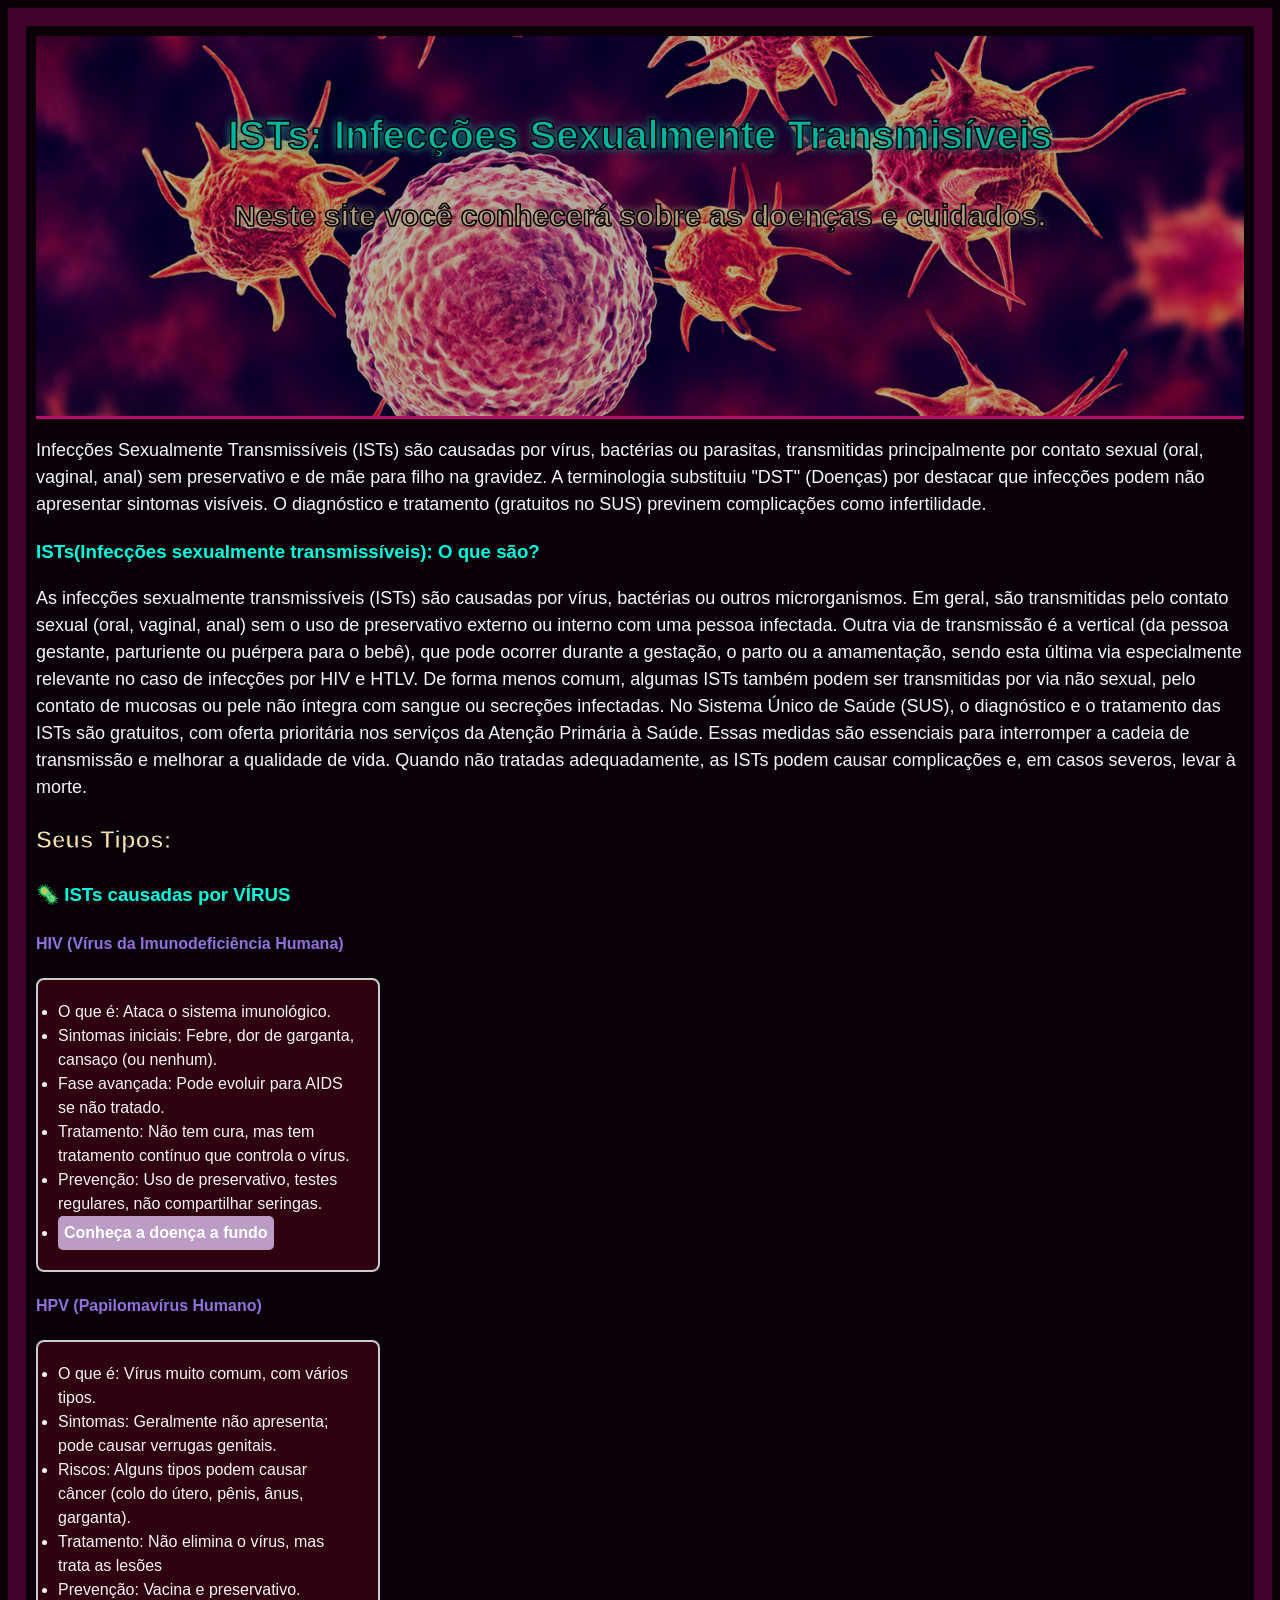
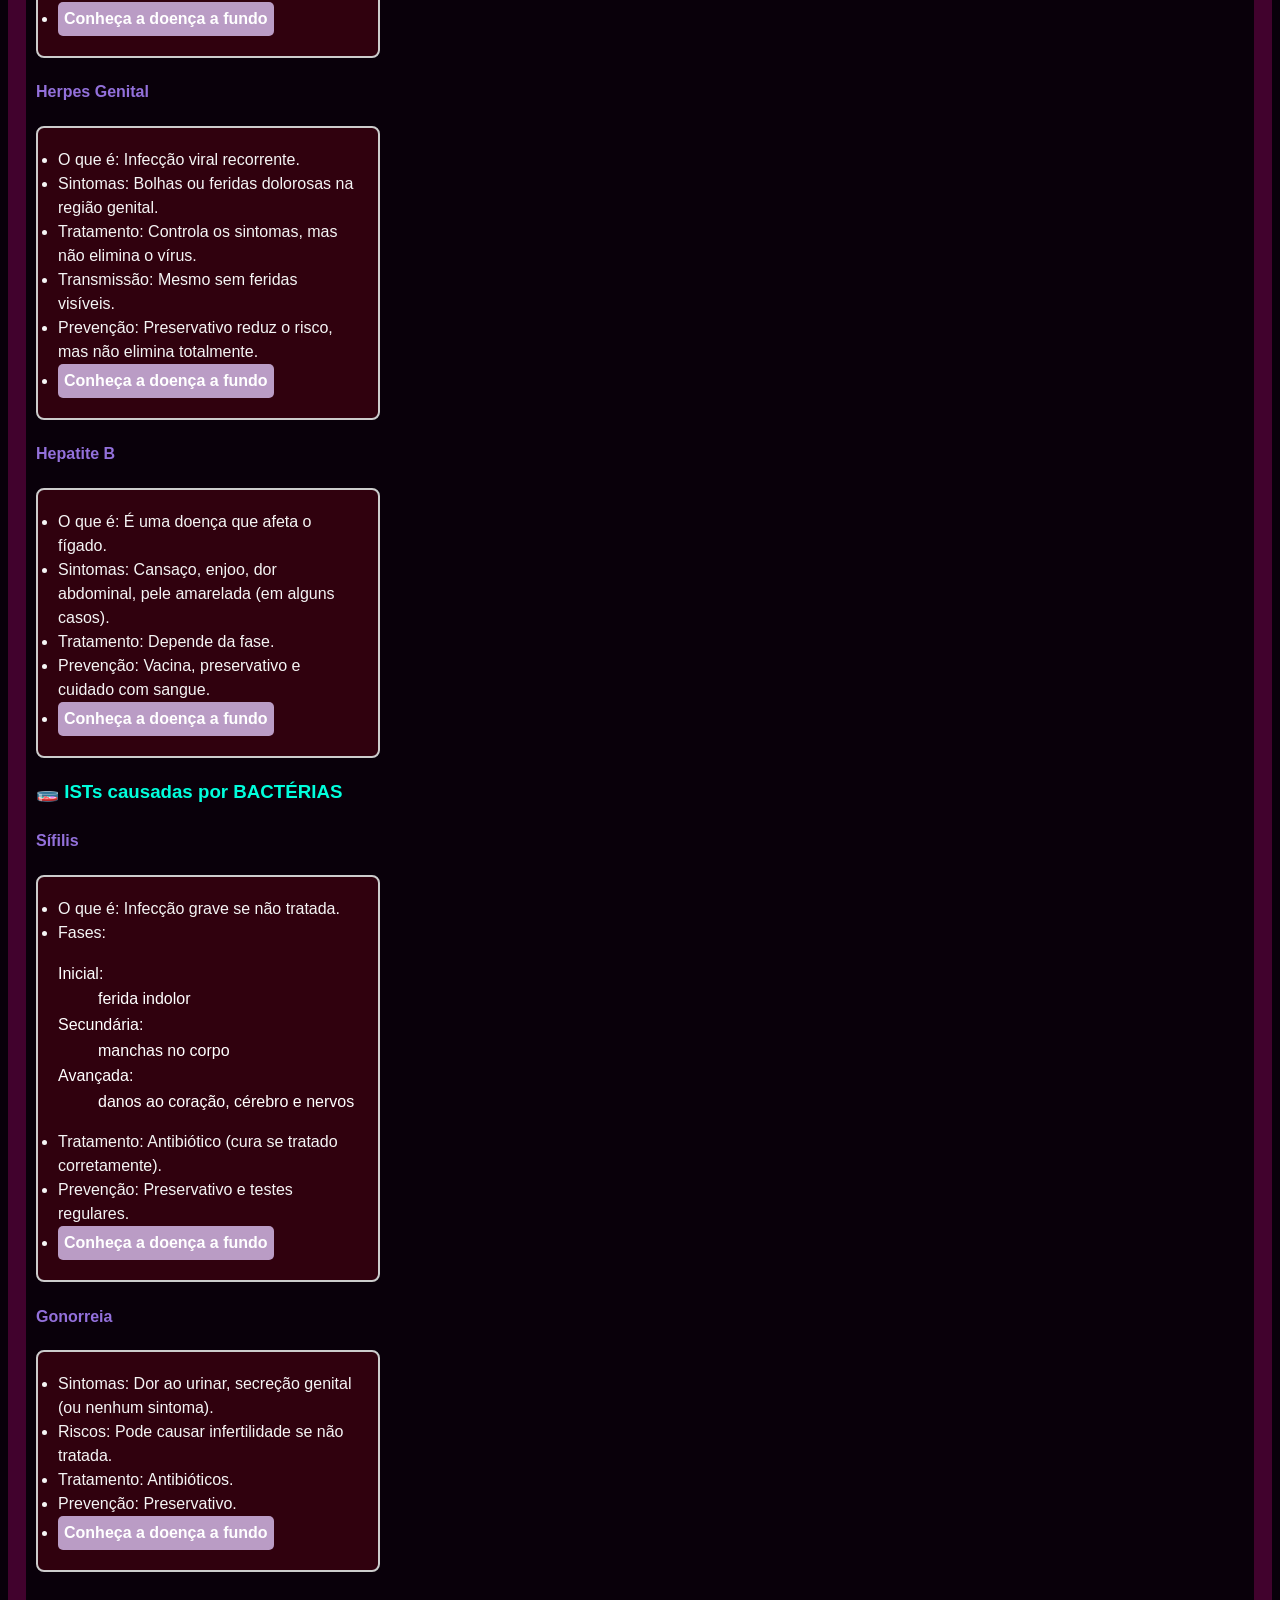
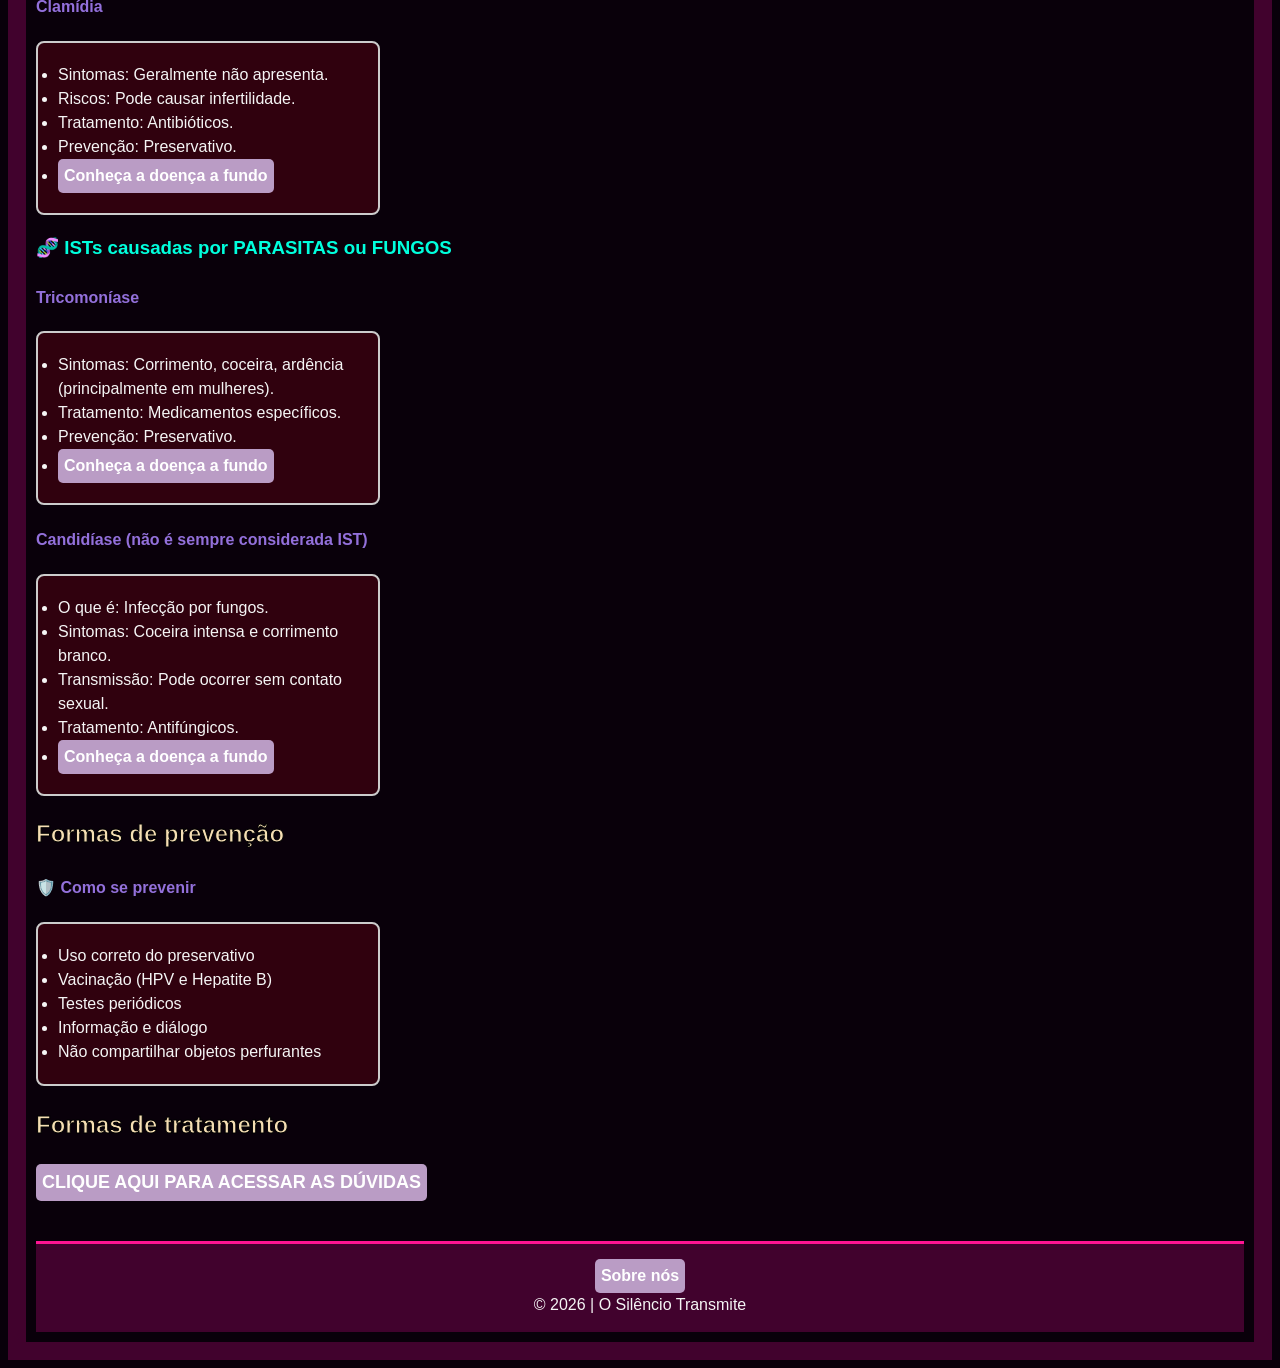
<file: index.html>
<html>
    <head>
        <meta charset="UTF-8">
        <meta name="description" content="O silencio transmite">
        <title>ISTs: O SILÊNCIO TRANSMITE</title>
        <link rel="stylesheet" href="estiloISTs.css">
    </head>
        <body>
            <header> 
                <h1>ISTs: Infecções Sexualmente Transmisíveis</h1>
                <h2>Neste site você conhecerá sobre as doenças e cuidados. </h2>
            </header>
            
            <main>
                  <!--   INTRODUÇÃO -->
                <section>
                
                    <p>Infecções Sexualmente Transmissíveis (ISTs) são causadas por vírus, bactérias ou parasitas, transmitidas principalmente por contato sexual (oral, vaginal, anal) sem preservativo e de mãe para filho na gravidez. A terminologia substituiu "DST" (Doenças) por destacar que infecções podem não apresentar sintomas visíveis. O diagnóstico e tratamento (gratuitos no SUS) previnem complicações como infertilidade. </p>
                
                </section>
                <!--  DESENVOLVIMENTO(OQ E )  -->
                <section>
                    <h3> ISTs(Infecções sexualmente transmissíveis): O que são? </h3>   

                    <P>As infecções sexualmente transmissíveis (ISTs) são causadas por vírus, bactérias ou outros microrganismos. Em geral, são transmitidas pelo contato sexual (oral, vaginal, anal) sem o uso de preservativo externo ou interno com uma pessoa infectada.
                         Outra via de transmissão é a vertical (da pessoa gestante, parturiente ou puérpera para o bebê), que pode ocorrer durante a gestação, o parto ou a amamentação, sendo esta última via especialmente relevante no caso de infecções por HIV e HTLV. 
                         De forma menos comum, algumas ISTs também podem ser transmitidas por via não sexual, pelo contato de mucosas ou pele não íntegra com sangue ou secreções infectadas.
                         No Sistema Único de Saúde (SUS), o diagnóstico e o tratamento das ISTs são gratuitos, com oferta prioritária nos serviços da Atenção Primária à Saúde. Essas medidas são essenciais para interromper a cadeia de transmissão e melhorar a qualidade de vida. Quando não tratadas adequadamente, as ISTs podem causar complicações e, em casos severos, levar à morte.</P>
                </section>   

                <section>
                    <h2>Seus Tipos:</h2>
                        <h3>🦠 ISTs causadas por VÍRUS</h3>
                            <h4>HIV (Vírus da Imunodeficiência Humana)</h4>
                                <ul>
                                    <li>O que é: Ataca o sistema imunológico.</li>

                                    <li>Sintomas iniciais: Febre, dor de garganta, cansaço (ou nenhum).</li>

                                    <li>Fase avançada: Pode evoluir para AIDS se não tratado.</li>

                                    <li>Tratamento: Não tem cura, mas tem tratamento contínuo que controla o vírus.</li>

                                    <li>Prevenção: Uso de preservativo, testes regulares, não compartilhar seringas.</li>
                                    <li><a href="mais_HIV.html">Conheça a doença a fundo</a></li>
                                </ul>
                            
                            <h4>HPV (Papilomavírus Humano)</h4>
                                <ul>
                                    <li>O que é: Vírus muito comum, com vários tipos.</li>

                                    <li>Sintomas: Geralmente não apresenta; pode causar verrugas genitais.</li>

                                    <li>Riscos: Alguns tipos podem causar câncer (colo do útero, pênis, ânus, garganta).</li>

                                    <li>Tratamento: Não elimina o vírus, mas trata as lesões</li>

                                    <li>Prevenção: Vacina e preservativo.</li>
                                    <li><a href="mais_HPV.html">Conheça a doença a fundo</a></li>
                                </ul>
                            <h4>Herpes Genital</h4>
                                <ul>
                                    <li>O que é: Infecção viral recorrente.</li>

                                    <li>Sintomas: Bolhas ou feridas dolorosas na região genital.</li>

                                    <li>Tratamento: Controla os sintomas, mas não elimina o vírus.</li>

                                    <li>Transmissão: Mesmo sem feridas visíveis.</li>

                                    <li>Prevenção: Preservativo reduz o risco, mas não elimina totalmente.</li>
                                    <li><a href="mais_herpesgenital.html">Conheça a doença a fundo</a></li>
                                </ul>
                                                
                            <h4>Hepatite B</h4>
                                <ul>
                                    <li>O que é: É uma doença que afeta o fígado.</li>

                                    <li>Sintomas: Cansaço, enjoo, dor abdominal, pele amarelada (em alguns casos).</li>

                                    <li>Tratamento: Depende da fase.</li>

                                    <li>Prevenção: Vacina, preservativo e cuidado com sangue.</li>
                                    <li><a href="mais_hepatitib.html">Conheça a doença a fundo</a></li>
                                </ul>

                </section>

                <section>
                        <h3>🧫 ISTs causadas por BACTÉRIAS</h3>
                            <h4>Sífilis</h4>

                                <ul>
                                    <li>O que é: Infecção grave se não tratada.</li>

                                    <li>Fases:</li>

                                    <dl>
                                        <dt>Inicial:</dt> 
                                        <dd>ferida indolor</dd>

                                        <dt>Secundária:</dt> 
                                        <dd>manchas no corpo</dd>

                                        <dt>Avançada:</dt>
                                        <dd>danos ao coração, cérebro e nervos</dd></li>
                                    </dl>

                                    
                                    <li>Tratamento: Antibiótico (cura se tratado corretamente).</li>
 
                                    <li>Prevenção: Preservativo e testes regulares.</li>
                                    <li><a href="mais_sifilis.html">Conheça a doença a fundo</a></li>
                            
                                </ul>
                            <H4>Gonorreia</H4>

                                <ul>
                                    <li>Sintomas: Dor ao urinar, secreção genital (ou nenhum sintoma).</li> 

                                    <li>Riscos: Pode causar infertilidade se não tratada.</li>

                                    <li>Tratamento: Antibióticos.</li>
 
                                    <li>Prevenção: Preservativo.</li>
                                    <li><a href="mais_gonorreia.html">Conheça a doença a fundo</a></li>
                                </ul>
                            <h4>Clamídia</h4>
                                <ul>
                                   <li>Sintomas: Geralmente não apresenta.</li>

                                    <li>Riscos: Pode causar infertilidade.</li>

                                    <li>Tratamento: Antibióticos.</li>

                                    <li>Prevenção: Preservativo.</li>
                                    <li><a href="mais_clamidia.html">Conheça a doença a fundo</a></li>
                                </ul>                                                     
                    
                            
                </section>

                <section>
                    <h3>🧬 ISTs causadas por PARASITAS ou FUNGOS</h3>
                        <h4>Tricomoníase</h4>
                            <ul>
                                <li>Sintomas: Corrimento, coceira, ardência (principalmente em mulheres).</li>

                                <li>Tratamento: Medicamentos específicos.</li>

                                <li>Prevenção: Preservativo.</li>
                                <li><a href="mais_tricomoniase.html">Conheça a doença a fundo</a></li>
                            </ul>

                        <h4>Candidíase (não é sempre considerada IST)</h4>
                            <ul>
                                <li>O que é: Infecção por fungos.</li>

                                <li>Sintomas: Coceira intensa e corrimento branco.</li>

                                <li>Transmissão: Pode ocorrer sem contato sexual.</li>

                                <li>Tratamento: Antifúngicos.</li>
                                <li><a href="mais_candidiase.html">Conheça a doença a fundo</a></li>
                            </ul>
                </section>

                <section>
                    <h2>Formas de prevenção</h2>
                        <h4>🛡️ Como se prevenir</h4>
                        <ul>
                            <li>Uso correto do preservativo</li>

                            <li>Vacinação (HPV e Hepatite B)</li>

                            <li>Testes periódicos</li>

                            <li>Informação e diálogo</li>

                            <li>Não compartilhar objetos perfurantes</li>
                        </ul>
                    <h2>Formas de tratamento</h2> 

                </section>
                    <p><a href="duvidas.html">CLIQUE AQUI PARA ACESSAR AS DÚVIDAS</a></p>
            </main>
            <footer>
                <p><a href="sobre_nos.html">Sobre nós</a></p>
                <p>&copy; 2026 | O Silêncio Transmite</p>
                
            </footer>    
        </body>                                                                         
</html>
</file>
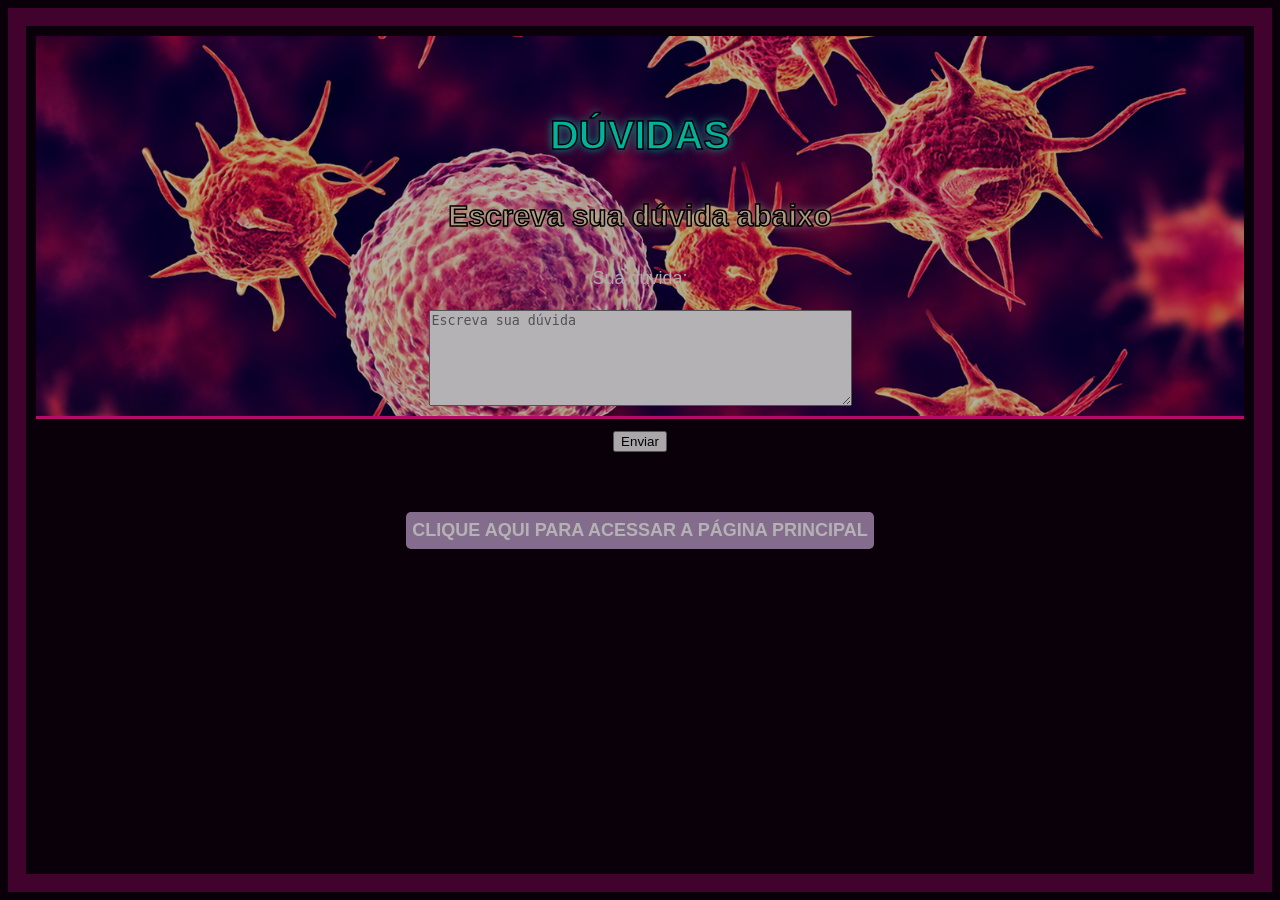
<file: duvidas.html>
<html>
<head>
    <link rel="stylesheet" href="estiloISTs.css">
    </head>

    <body>

        <header>
            <h1>DÚVIDAS</h1>
            <h2>Escreva sua dúvida abaixo</h2>
</head>
<body>
    <main>
        <section>
            <form>
                <p>Sua dúvida:</p>
                <textarea name="duvida" rows="6" cols="50"
                placeholder="Escreva sua dúvida"></textarea>
                <br><br>
                <input type="submit" value="Enviar">
            </form>
        </section>
        <br>
        <p>
        </main>
    <p><a href="index.html">CLIQUE AQUI PARA ACESSAR A  PÁGINA PRINCIPAL</a></p>
    </main>  
</body>
</html>
</file>
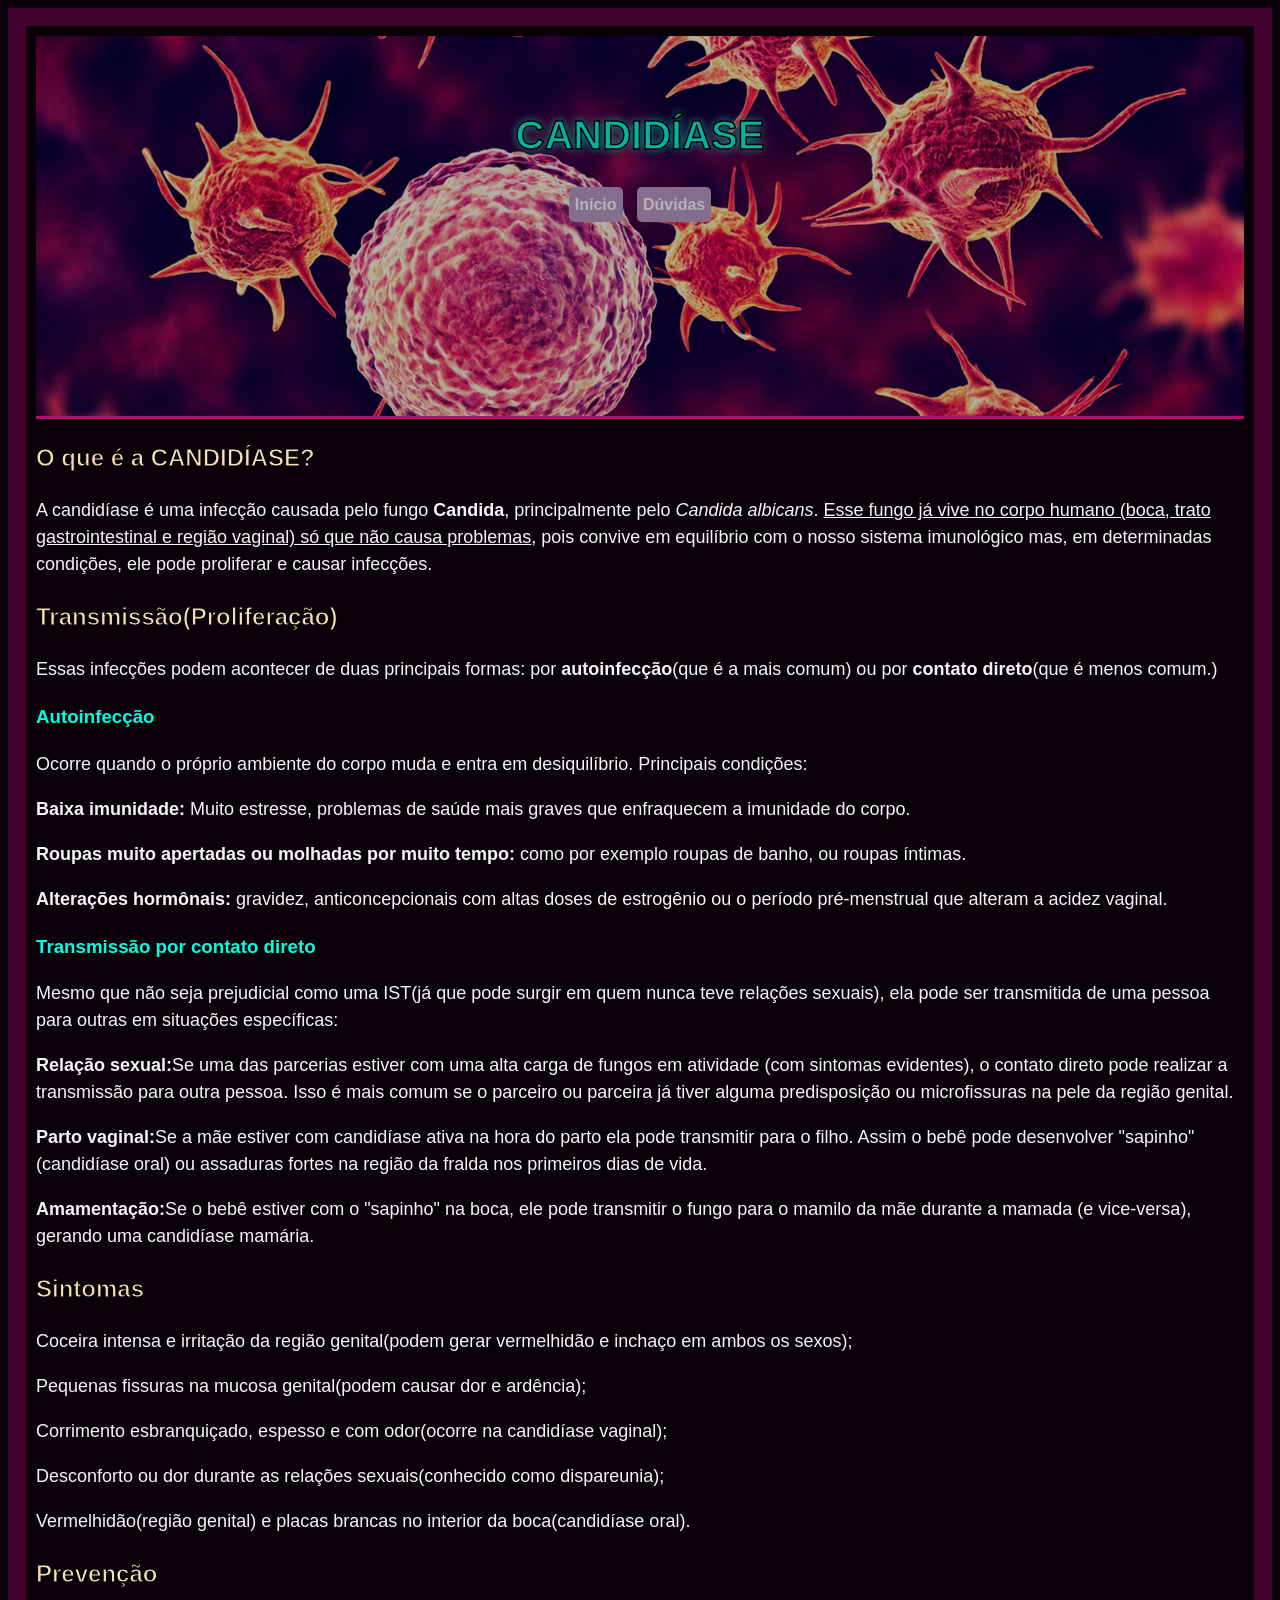
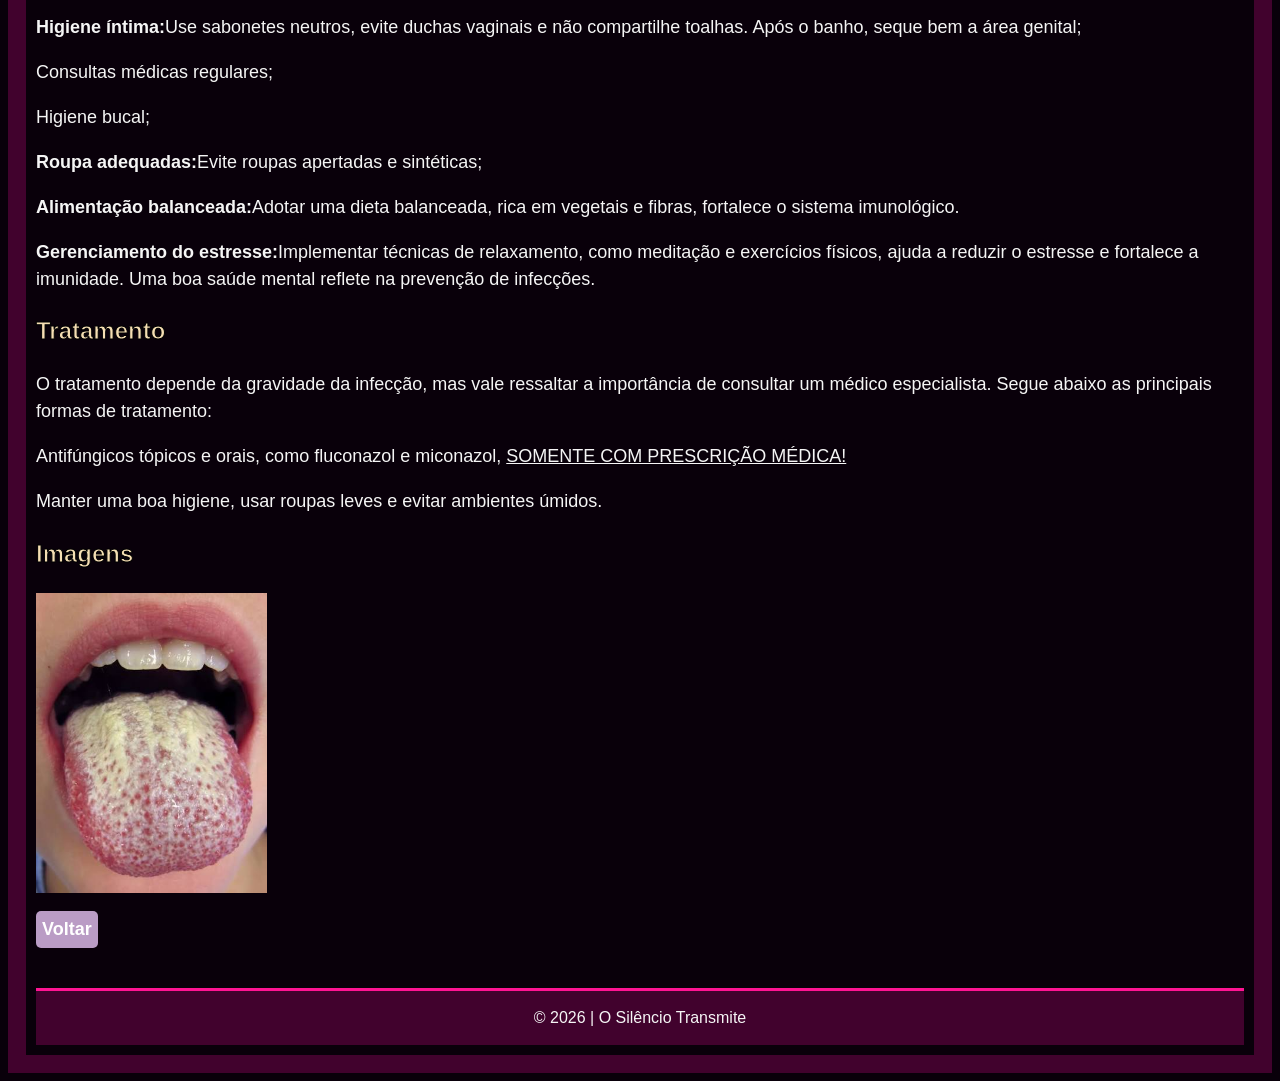
<file: mais_candidiase.html>
<html>
    <head>
        <link rel="stylesheet" href="estiloISTs.css">
    </head>
    <body>
        <header>
    <h1>CANDIDÍASE</h1>

    <nav>
        <a href="index.html">Início</a>
        <a href="duvidas.html">Dúvidas</a>
    </nav>
        </header>
        <h2>O que é a <b>CANDIDÍASE</b>?</h2>
            <p>A candidíase é uma infecção causada pelo fungo <b>Candida</b>, principalmente pelo
                <i>Candida albicans</i>. <u>Esse fungo já vive no corpo humano (boca, trato
                gastrointestinal e região vaginal) só que não causa problemas</u>, pois convive em
                equilíbrio com o nosso sistema imunológico mas, em determinadas condições, ele pode
                proliferar e causar infecções.</p>

        <h2>Transmissão(Proliferação)</h2>
            <p>Essas infecções podem acontecer de duas principais formas: por <b>autoinfecção</b>(que
                é a mais comum) ou por <b>contato direto</b>(que é menos comum.) 
                </p>

            <h3>Autoinfecção</h3>
                <p>Ocorre quando o próprio ambiente do corpo muda e entra em desiquilíbrio.
                    Principais condições:</p>

                    <p><b>Baixa imunidade:</b> Muito estresse, problemas de saúde mais graves que enfraquecem a imunidade
                            do corpo.</p>

                    <p><b>Roupas muito apertadas ou molhadas por muito tempo:</b> como por exemplo roupas de banho, ou roupas íntimas.</p>
                        
                    <p><b>Alterações hormônais:</b> gravidez, anticoncepcionais com altas doses de estrogênio ou o 
                            período pré-menstrual que alteram a acidez vaginal.</p>

            <h3>Transmissão por contato direto</h3>
            <p>Mesmo que não seja prejudicial como uma IST(já que pode surgir em quem nunca teve
                relações sexuais), ela pode ser transmitida de uma pessoa para outras em
                situações específicas:
                
                <p><b>Relação sexual:</b>Se uma das parcerias estiver com uma alta carga de fungos em atividade
                        (com sintomas evidentes), o contato direto pode realizar a transmissão
                        para outra pessoa. Isso é mais comum se o parceiro ou parceira
                        já tiver alguma predisposição ou microfissuras na pele da região
                        genital.</p>
                    
                <p><b>Parto vaginal:</b>Se a mãe estiver com candidíase ativa na hora do parto ela pode transmitir
                        para o filho. Assim o bebê pode desenvolver "sapinho"(candidíase oral)
                        ou assaduras fortes na região da fralda nos primeiros dias de vida.</p>

                    <p><b>Amamentação:</b>Se o bebê estiver com o "sapinho" na boca, ele pode transmitir o fungo
                        para o mamilo da mãe durante a mamada (e vice-versa), gerando uma candidíase mamária.</p>

            </p>

        <h2>Sintomas</h2>
        <p>Coceira intensa e irritação da região genital(podem gerar vermelhidão e 
                    inchaço em ambos os sexos);</p>

        <p>Pequenas fissuras na mucosa genital(podem causar dor e ardência);</p>

        <p>Corrimento esbranquiçado, espesso e com odor(ocorre na candidíase vaginal);</p>

        <p>Desconforto ou dor durante as relações sexuais(conhecido como dispareunia);</p>

        <p>Vermelhidão(região genital) e placas brancas no interior da boca(candidíase oral).</p>

        <h2>Prevenção</h2>
                <p><b>Higiene íntima:</b>Use sabonetes neutros, evite duchas vaginais e não compartilhe toalhas. Após o banho, seque bem a área genital;</p>
            
                <p>Consultas médicas regulares;</p>

                <p>Higiene bucal;</p>

                <p><b>Roupa adequadas:</b>Evite roupas apertadas e sintéticas;</p>

                <p><b>Alimentação balanceada:</b>Adotar uma dieta balanceada, rica em vegetais e fibras, fortalece o sistema imunológico. </p>

                <p><b>Gerenciamento do estresse:</b>Implementar técnicas de relaxamento, como meditação e exercícios físicos, ajuda
                    a reduzir o estresse e fortalece a imunidade. Uma boa saúde mental reflete na
                    prevenção de infecções.</p>

        <h2>Tratamento</h2>
        <p>O tratamento depende da gravidade da infecção, mas vale ressaltar a importância de
            consultar um médico especialista. Segue abaixo as principais formas de tratamento:</p>

            <p>Antifúngicos tópicos e orais, como fluconazol e miconazol, <u>SOMENTE COM PRESCRIÇÃO MÉDICA!</u></p>
            
            <p>Manter uma boa higiene, usar roupas leves e evitar ambientes úmidos.</p>
        
        <h2>Imagens</h2>
            <img src="candidiase.jpg" alt="" height="300">
    
        
        <p><a href="index.html">Voltar</a></p>
        <footer>
    <p>&copy; 2026 | O Silêncio Transmite</p>
        </footer>
    </body>
</html>
</file>
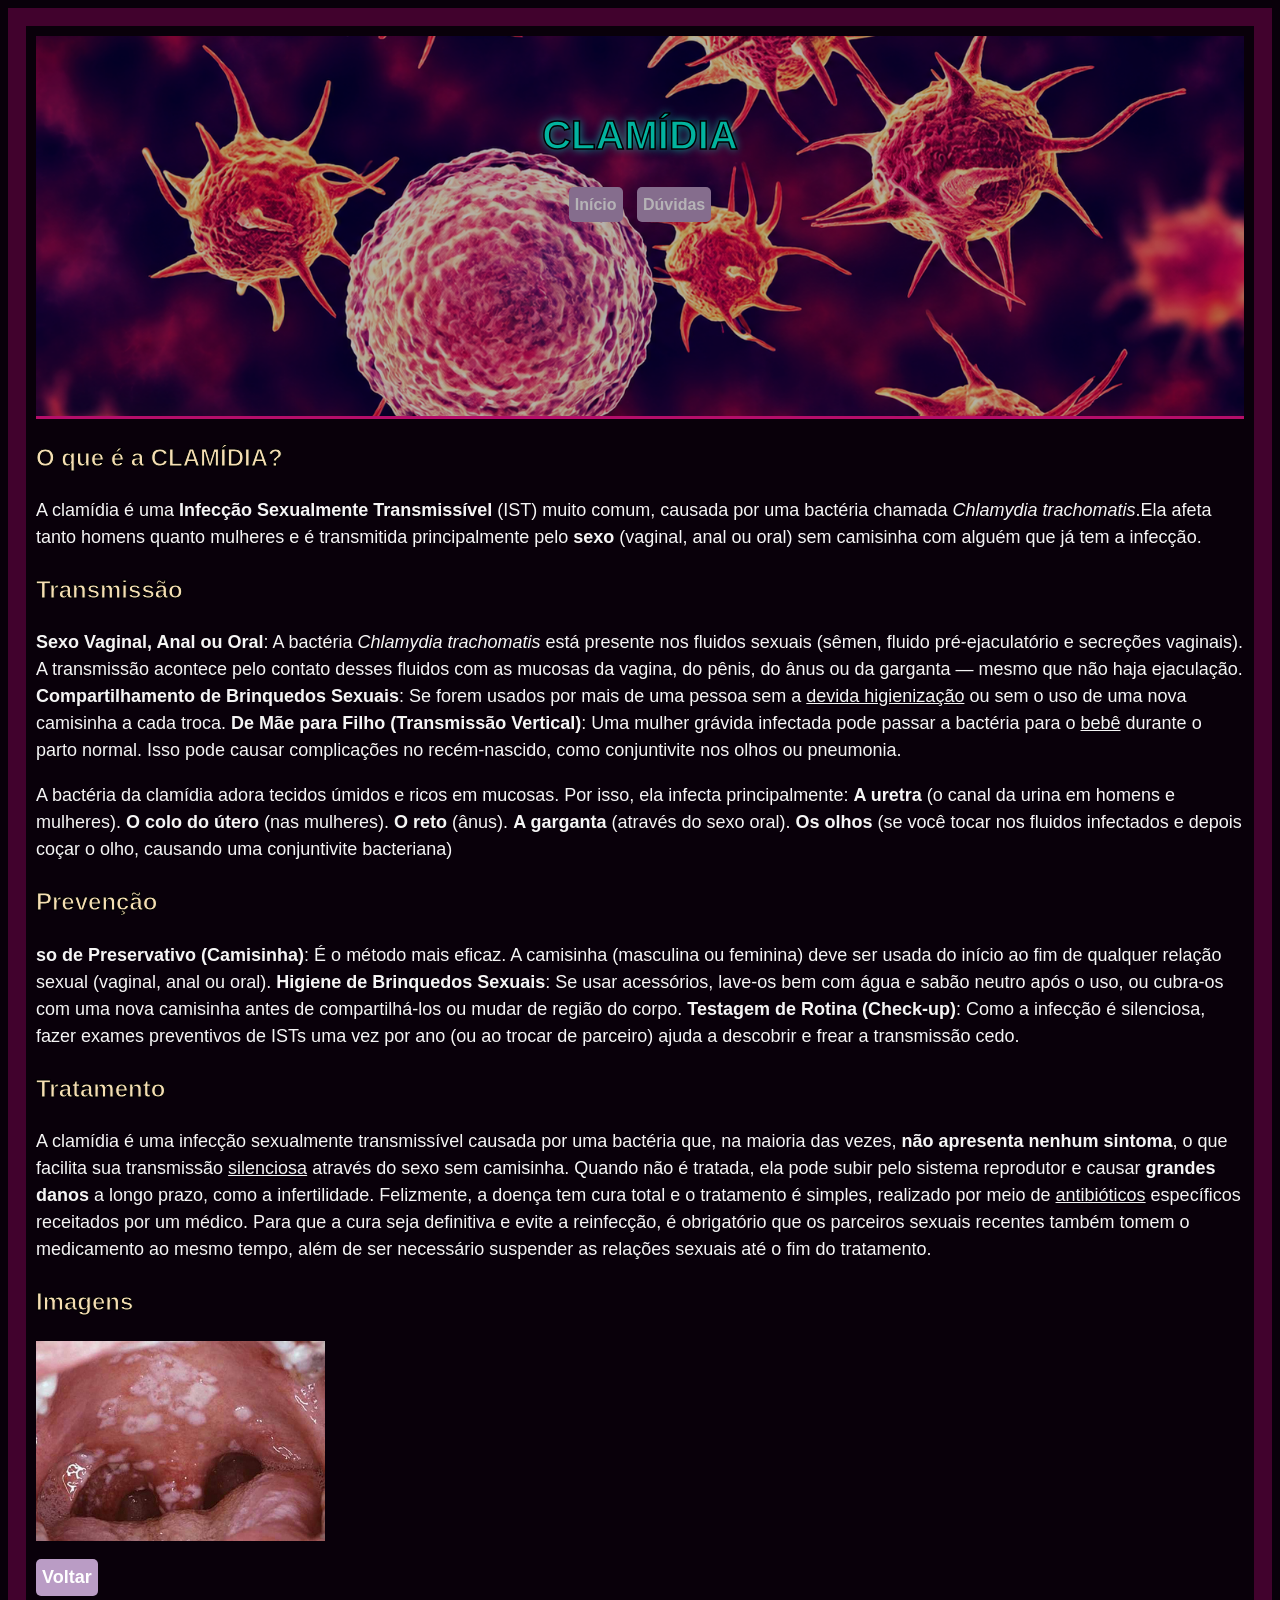
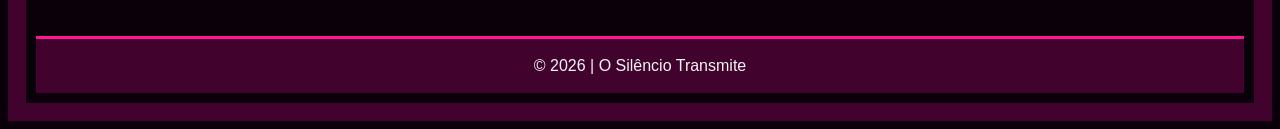
<file: mais_clamidia.html>
<html>
    <head>
        <link rel="stylesheet" href="estiloISTs.css">
    </head>
    <body>
        <header>
    <h1>CLAMÍDIA</h1>

    <nav>
        <a href="index.html">Início</a>
        <a href="duvidas.html">Dúvidas</a>
    </nav>
        </header>
        <h2>O que é a <b>CLAMÍDIA</b>?</h2>
        <p>A clamídia é uma <b>Infecção Sexualmente Transmissível</b> (IST) muito comum, causada por uma bactéria chamada <i>Chlamydia trachomatis</i>.Ela afeta tanto homens quanto mulheres e é transmitida principalmente pelo <b>sexo</b> (vaginal, anal ou oral) sem camisinha com alguém que já tem a infecção.</p>

        <h2>Transmissão</h2>
        <p><b>Sexo Vaginal, Anal ou Oral</b>: A bactéria <i>Chlamydia trachomatis</i> está presente nos fluidos sexuais (sêmen, fluido pré-ejaculatório e secreções vaginais). A transmissão acontece pelo contato desses fluidos com as mucosas da vagina, do pênis, do ânus ou da garganta — mesmo que não haja ejaculação.

        <b>Compartilhamento de Brinquedos Sexuais</b>: Se forem usados por mais de uma pessoa sem a <u>devida higienização</u> ou sem o uso de uma nova camisinha a cada troca.

        <b>De Mãe para Filho (Transmissão Vertical)</b>: Uma mulher grávida infectada pode passar a bactéria para o <u>bebê</u> durante o parto normal. Isso pode causar complicações no recém-nascido, como conjuntivite nos olhos ou pneumonia.</p>

        <p>A bactéria da clamídia adora tecidos úmidos e ricos em mucosas. Por isso, ela infecta principalmente:

        <b>A uretra</b> (o canal da urina em homens e mulheres).
        <b>O colo do útero</b> (nas mulheres). 
        <b>O reto</b> (ânus).
        <b>A garganta</b> (através do sexo oral).
        <b>Os olhos</b> (se você tocar nos fluidos infectados e depois coçar o olho, causando uma conjuntivite bacteriana)</p>

        <h2>Prevenção</h2>
        <p><b>so de Preservativo (Camisinha)</b>: É o método mais eficaz. A camisinha (masculina ou feminina) deve ser usada do início ao fim de qualquer relação sexual (vaginal, anal ou oral).

        <b>Higiene de Brinquedos Sexuais</b>: Se usar acessórios, lave-os bem com água e sabão neutro após o uso, ou cubra-os com uma nova camisinha antes de compartilhá-los ou mudar de região do corpo.

        <b>Testagem de Rotina (Check-up)</b>: Como a infecção é silenciosa, fazer exames preventivos de ISTs uma vez por ano (ou ao trocar de parceiro) ajuda a descobrir e frear a transmissão cedo.</p>

        <h2>Tratamento</h2>
        <p>A clamídia é uma infecção sexualmente transmissível causada por uma bactéria que, na maioria das vezes, <b>não apresenta nenhum sintoma</b>, o que facilita sua transmissão <u>silenciosa</u> através do sexo sem camisinha. Quando não é tratada, ela pode subir pelo sistema reprodutor e causar <b>grandes danos</b> a longo prazo, como a infertilidade. Felizmente, a doença tem cura total e o tratamento é simples, realizado por meio de <u>antibióticos</u> específicos receitados por um médico. Para que a cura seja definitiva e evite a reinfecção, é obrigatório que os parceiros sexuais recentes também tomem o medicamento ao mesmo tempo, além de ser necessário suspender as relações sexuais até o fim do tratamento.</p>

        <h2>Imagens</h2>
            <img src="clamidia.jpeg" alt="" height="200">

        
         <p><a href="index.html"> Voltar</a></p>
        <footer>
    <p>&copy; 2026 | O Silêncio Transmite</p>
        </footer>
    </body>
</html>
</file>
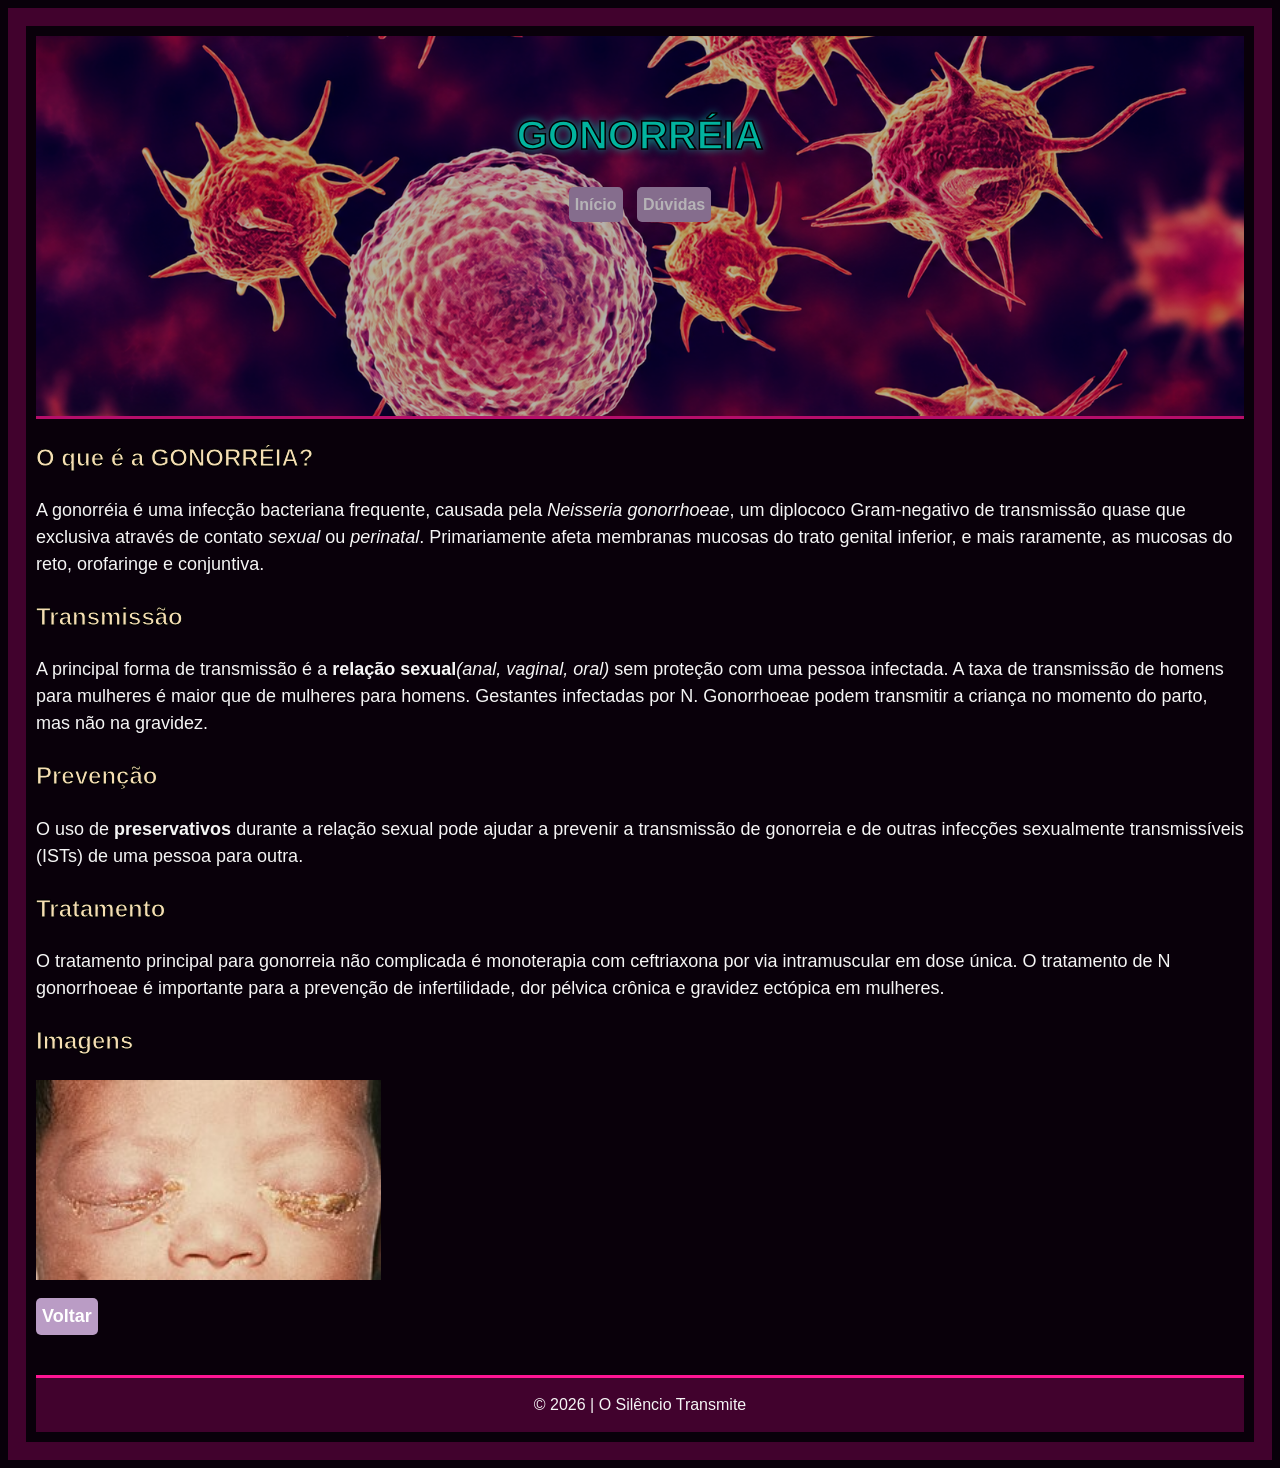
<file: mais_gonorreia.html>
<html>
    <head>
        <link rel="stylesheet" href="estiloISTs.css">
    </head>
    <body>
        <header>
    <h1>GONORRÉIA</h1>

    <nav>
        <a href="index.html">Início</a>
        <a href="duvidas.html">Dúvidas</a>
    </nav>
        </header>
        <h2>O que é a <b>GONORRÉIA</b>?</h2>
        <p>A gonorréia é uma infecção bacteriana frequente, causada pela <i>Neisseria gonorrhoeae</i>, um diplococo Gram-negativo de transmissão quase que exclusiva através de contato <i>sexual</i> ou <i>perinatal</i>. Primariamente afeta membranas mucosas do trato genital inferior, e mais raramente, as mucosas do reto, orofaringe e conjuntiva.</p>
        <h2>Transmissão</h2>
        <p>A principal forma de transmissão é a <b>relação sexual</b><i>(anal, vaginal, oral)</i> sem proteção com uma pessoa infectada. A taxa de transmissão de homens para mulheres é maior que de mulheres para homens. Gestantes infectadas por N. Gonorrhoeae podem transmitir a criança no momento do parto, mas não na gravidez.</p>
        <h2>Prevenção</h2>
        <p>O uso de <b>preservativos</b> durante a relação sexual pode ajudar a prevenir a transmissão de gonorreia e de outras infecções sexualmente transmissíveis (ISTs) de uma pessoa para outra.</p>
        <h2>Tratamento</h2>
        <p>O tratamento principal para gonorreia não complicada é monoterapia com ceftriaxona por via intramuscular em dose única. O tratamento de N gonorrhoeae é importante para a prevenção de infertilidade, dor pélvica crônica e gravidez ectópica em mulheres.</p>

        <h2>Imagens</h2>
            <img src="gonorreia.jpeg" alt="" height="200">

        
        <p><a href="index.html">Voltar</a></p>
        <footer>
    <p>&copy; 2026 | O Silêncio Transmite</p>
        </footer>
    </body>
</html>
</file>
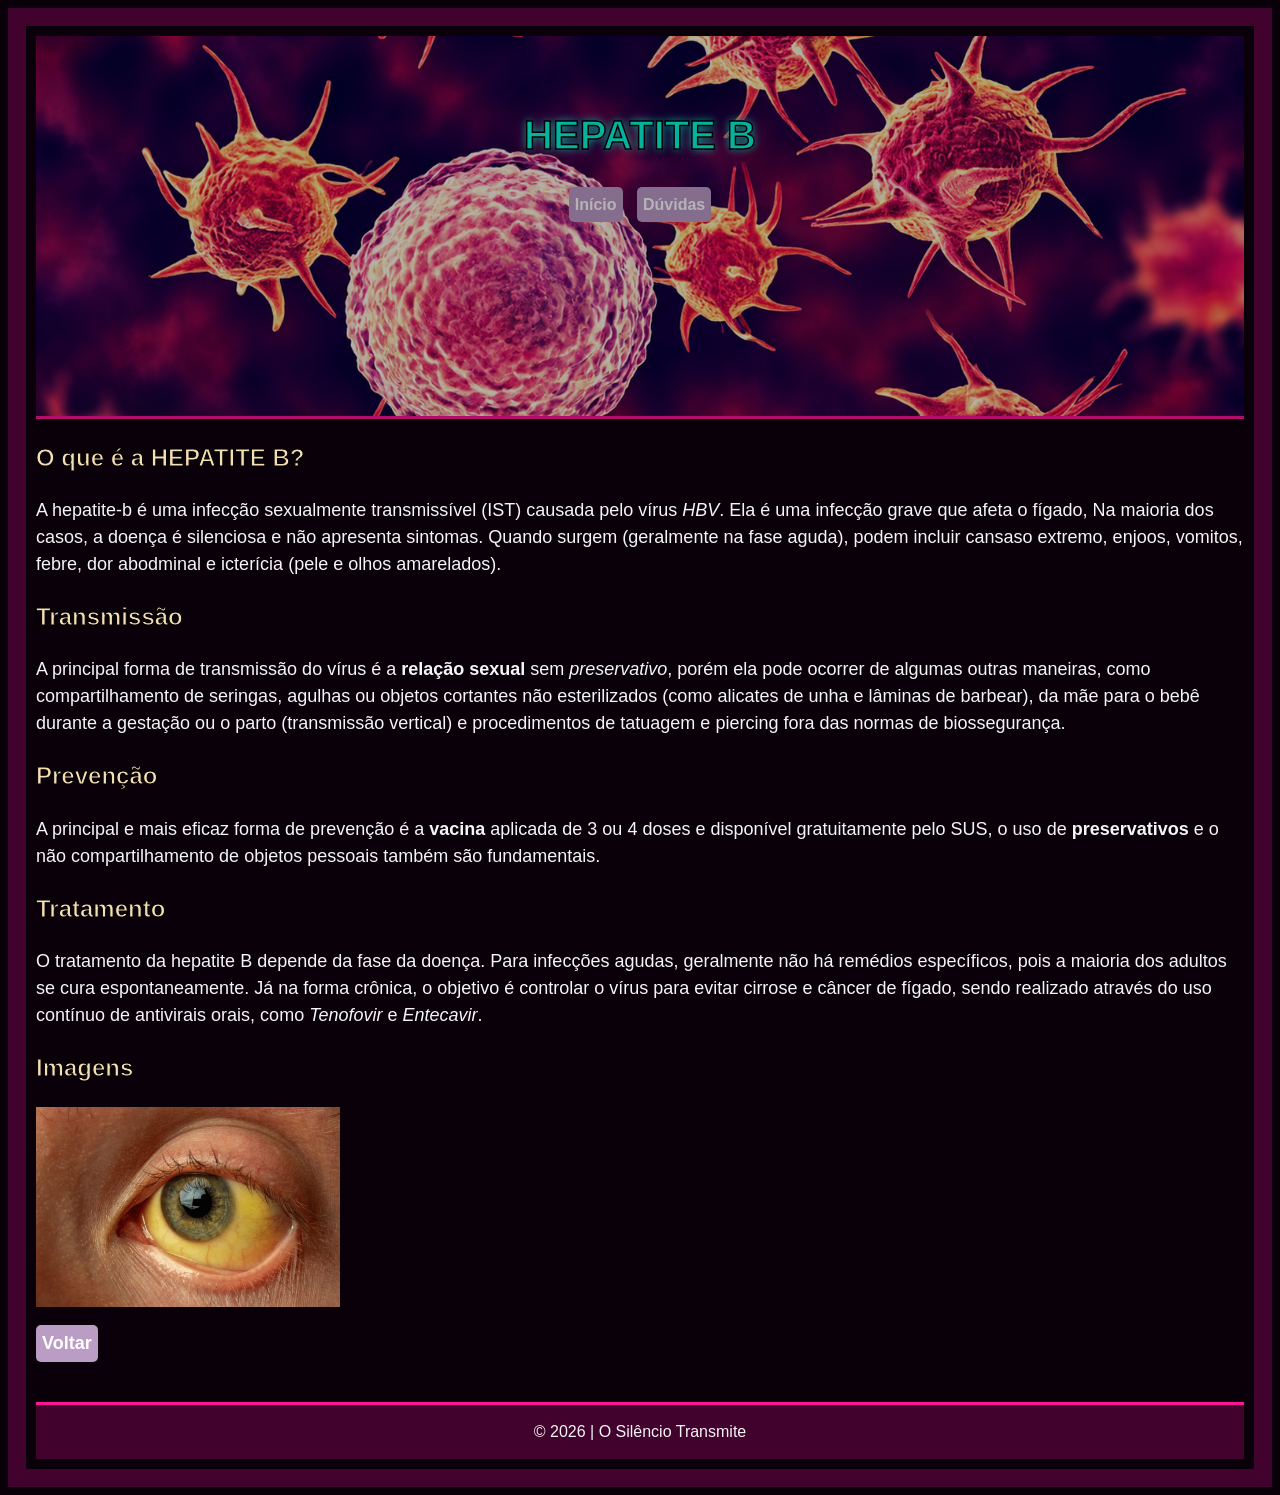
<file: mais_hepatitib.html>
<html>
  <head>
    <link rel="stylesheet" href="estiloISTs.css">
  </head>
  <body>
    <header>
    <h1>HEPATITE B</h1>

    <nav>
        <a href="index.html">Início</a>
        <a href="duvidas.html">Dúvidas</a>
    </nav>
    </header>
    <h2>O que é a <b>HEPATITE B</b>?</h2>
    <p>A hepatite-b é uma infecção sexualmente transmissível (IST) causada pelo vírus <i>HBV</i>. Ela é uma infecção grave que afeta o fígado, Na maioria dos casos, a doença é silenciosa e não apresenta sintomas. Quando surgem (geralmente na fase aguda), podem incluir cansaso extremo, enjoos, vomitos, febre, dor abodminal e icterícia (pele e olhos amarelados).</p>

    <h2>Transmissão</h2>
    <p>A principal forma de transmissão do vírus é a <b>relação sexual</b> sem <i>preservativo</i>, porém ela pode ocorrer de algumas outras maneiras, como compartilhamento de seringas, agulhas ou objetos cortantes não esterilizados (como alicates de unha e lâminas de barbear), da mãe para o bebê durante a gestação ou o parto (transmissão vertical) e procedimentos de tatuagem e piercing fora das normas de biossegurança.</p>

    <h2>Prevenção</h2>
    <p>A principal e mais eficaz forma de prevenção é a <b>vacina</b> aplicada de 3 ou 4 doses e disponível gratuitamente pelo SUS, o uso de <b>preservativos</b> e o não compartilhamento de objetos pessoais também são fundamentais.</p>

    <h2>Tratamento</h2>
    <p>O tratamento da hepatite B depende da fase da doença. Para infecções agudas, geralmente não há remédios específicos, pois a maioria dos adultos se cura espontaneamente. Já na forma crônica, o objetivo é controlar o vírus para evitar cirrose e câncer de fígado, sendo realizado através do uso contínuo de antivirais orais, como <i>Tenofovir</i> e <i>Entecavir</i>.</p>



    <h2>Imagens</h2>
      <img src="Hepatite_B.jpeg" alt="" height="200">

    <p><a href="index.html">Voltar</a></p>
    <footer>
    <p>&copy; 2026 | O Silêncio Transmite</p>
    </footer>
  </body>
</html>
</file>
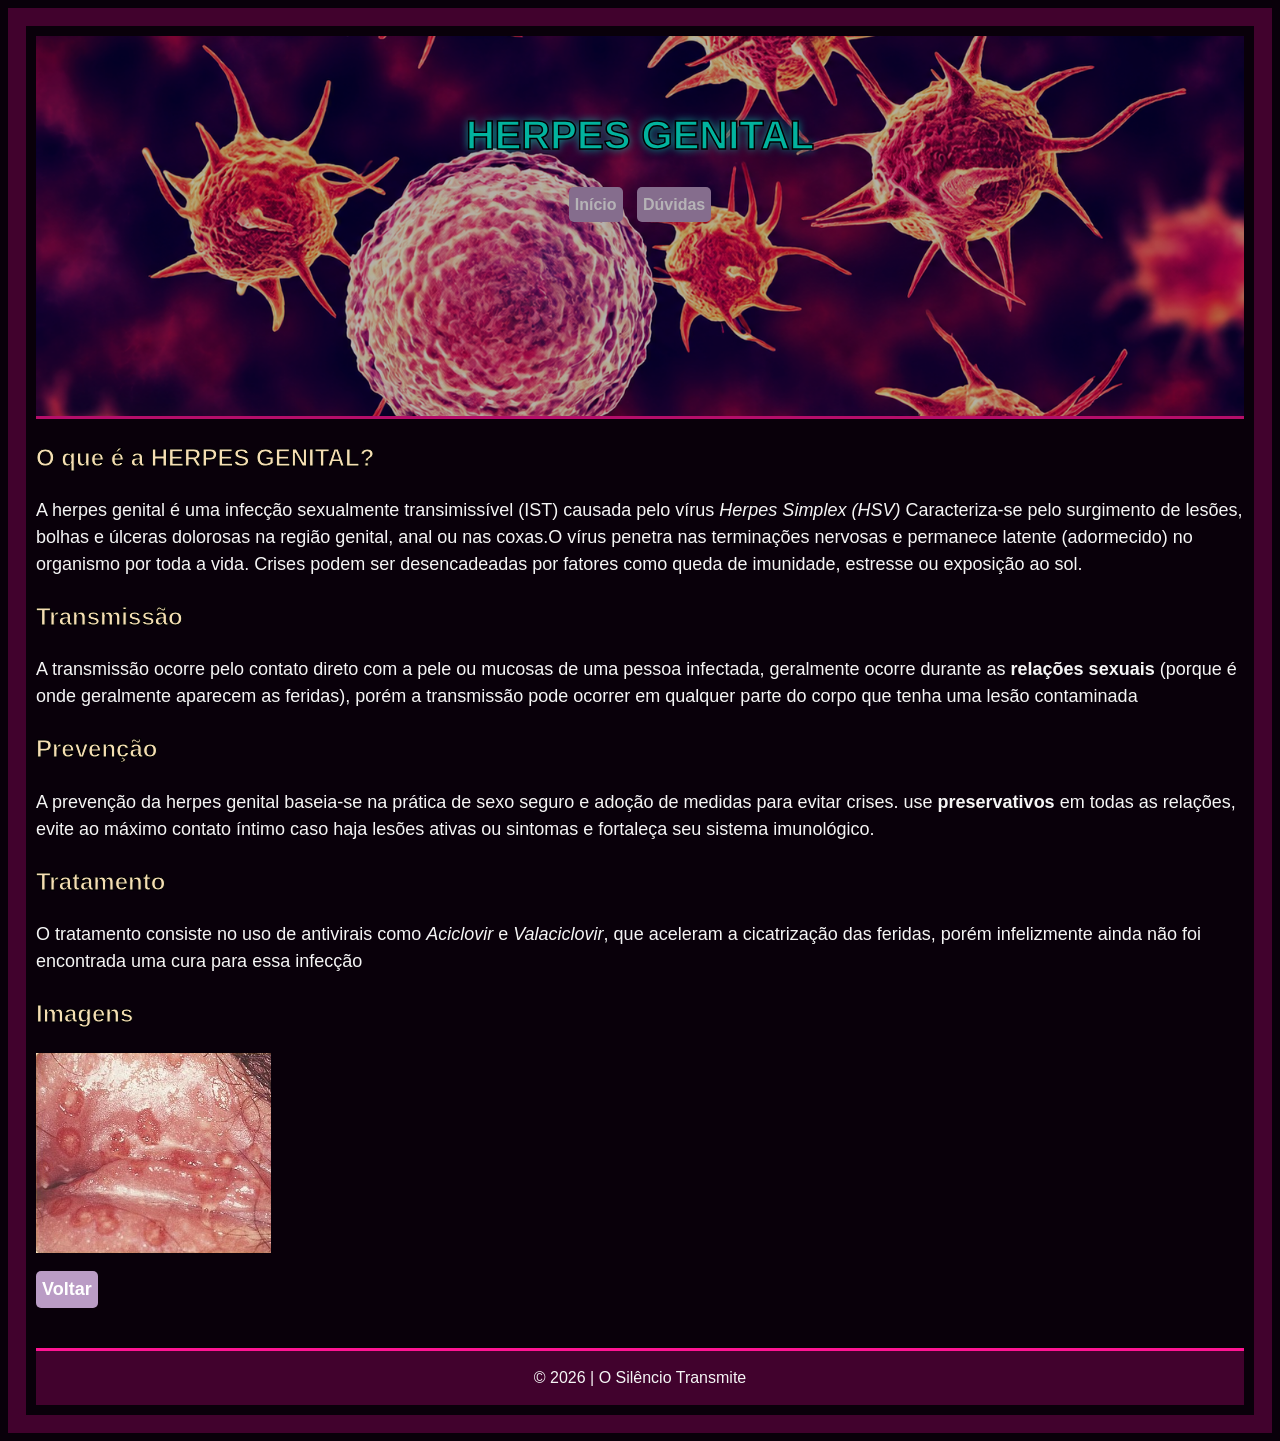
<file: mais_herpesgenital.html>
<html>
  <head>
    <link rel="stylesheet" href="estiloISTs.css">
  </head>
  <body>
    <header>
    <h1>HERPES GENITAL</h1>

    <nav>
        <a href="index.html">Início</a>
        <a href="duvidas.html">Dúvidas</a>
    </nav>
    </header>
    <h2>O que é a <b>HERPES GENITAL</b>?</h2>
    <p>A herpes genital é uma infecção sexualmente transimissível (IST) causada pelo vírus <i>Herpes Simplex (HSV)</i> Caracteriza-se pelo surgimento de lesões, bolhas e úlceras dolorosas na região genital, anal ou nas coxas.O vírus penetra nas terminações nervosas e permanece latente (adormecido) no organismo por toda a vida. Crises podem ser desencadeadas por fatores como queda de imunidade, estresse ou exposição ao sol. </p>

    <h2>Transmissão</h2>
    <p>A transmissão ocorre pelo contato direto com a pele ou mucosas de uma pessoa infectada, geralmente ocorre durante as <b>relações sexuais</b> (porque é onde geralmente aparecem as feridas), porém a transmissão pode ocorrer em qualquer parte do corpo que tenha uma lesão contaminada</p>

    <h2>Prevenção</h2>
    <p>A prevenção da herpes genital baseia-se na prática de sexo seguro e adoção de medidas para evitar crises. use <b>preservativos</b> em todas as relações, evite ao máximo contato íntimo caso haja lesões ativas ou sintomas e fortaleça seu sistema imunológico.</p>

    <h2>Tratamento</h2>
    <p>O tratamento consiste no uso de antivirais como <i>Aciclovir</i> e <i>Valaciclovir</i>, que aceleram a cicatrização das feridas, porém infelizmente ainda não foi encontrada uma cura para essa infecção</p>



    <h2>Imagens</h2>
      <img src="herpes_genital.jpeg" alt="" height="200">

    <p><a href="index.html">Voltar</a></p>
    <footer>
    <p>&copy; 2026 | O Silêncio Transmite</p>
    </footer>
  </body>
</html>
</file>
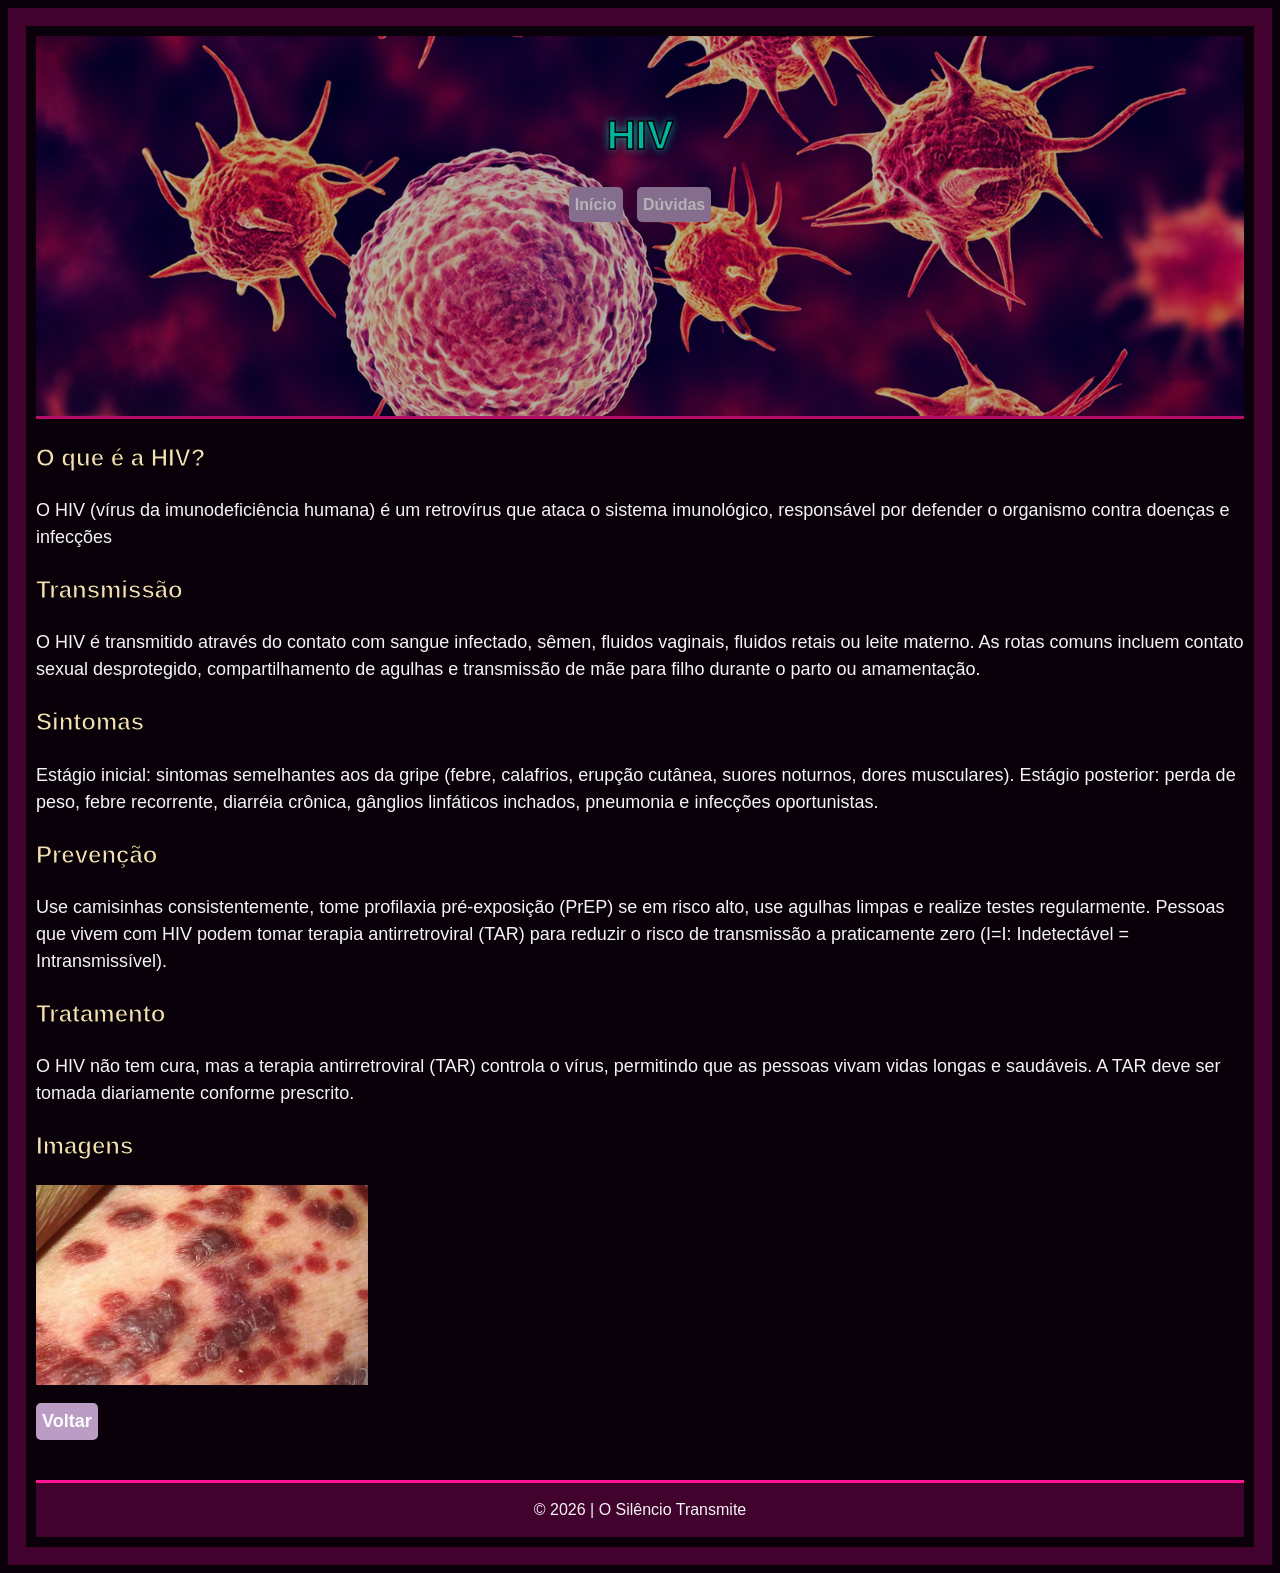
<file: mais_HIV.html>
<html>
    <head>
        <link rel="stylesheet" href="estiloISTs.css">
    </head>
    <body>
        <header>
    <h1>HIV</h1>

    <nav>
        <a href="index.html">Início</a>
        <a href="duvidas.html">Dúvidas</a>
    </nav>
        </header>
        <h2>O que é a <b>HIV</b>?</h2>
        <p>O HIV (vírus da imunodeficiência humana) é um retrovírus que ataca o sistema imunológico, responsável por defender o organismo contra doenças e infecções</p>
        <h2>Transmissão</h2>
        <p>O HIV é transmitido através do contato com sangue infectado, sêmen, fluidos vaginais, fluidos retais ou leite materno. As rotas comuns incluem contato sexual desprotegido, compartilhamento de agulhas e transmissão de mãe para filho durante o parto ou amamentação.</p>

        <h2>Sintomas</h2>
        <p>Estágio inicial: sintomas semelhantes aos da gripe (febre, calafrios, erupção cutânea, suores noturnos, dores musculares). Estágio posterior: perda de peso, febre recorrente, diarréia crônica, gânglios linfáticos inchados, pneumonia e infecções oportunistas.</p>

        <h2>Prevenção</h2>
        <p>Use camisinhas consistentemente, tome profilaxia pré-exposição (PrEP) se em risco alto, use agulhas limpas e realize testes regularmente. Pessoas que vivem com HIV podem tomar terapia antirretroviral (TAR) para reduzir o risco de transmissão a praticamente zero (I=I: Indetectável = Intransmissível).</p>

        <h2>Tratamento</h2>
        <p>O HIV não tem cura, mas a terapia antirretroviral (TAR) controla o vírus, permitindo que as pessoas vivam vidas longas e saudáveis. A TAR deve ser tomada diariamente conforme prescrito.</p>


        <h2>Imagens</h2>
        <img src="hiv.jpg" alt="" height="200">

        <p><a href="index.html">Voltar</a></p>
        <footer>
    <p>&copy; 2026 | O Silêncio Transmite</p>
        </footer>
    </body>
</html>
</file>
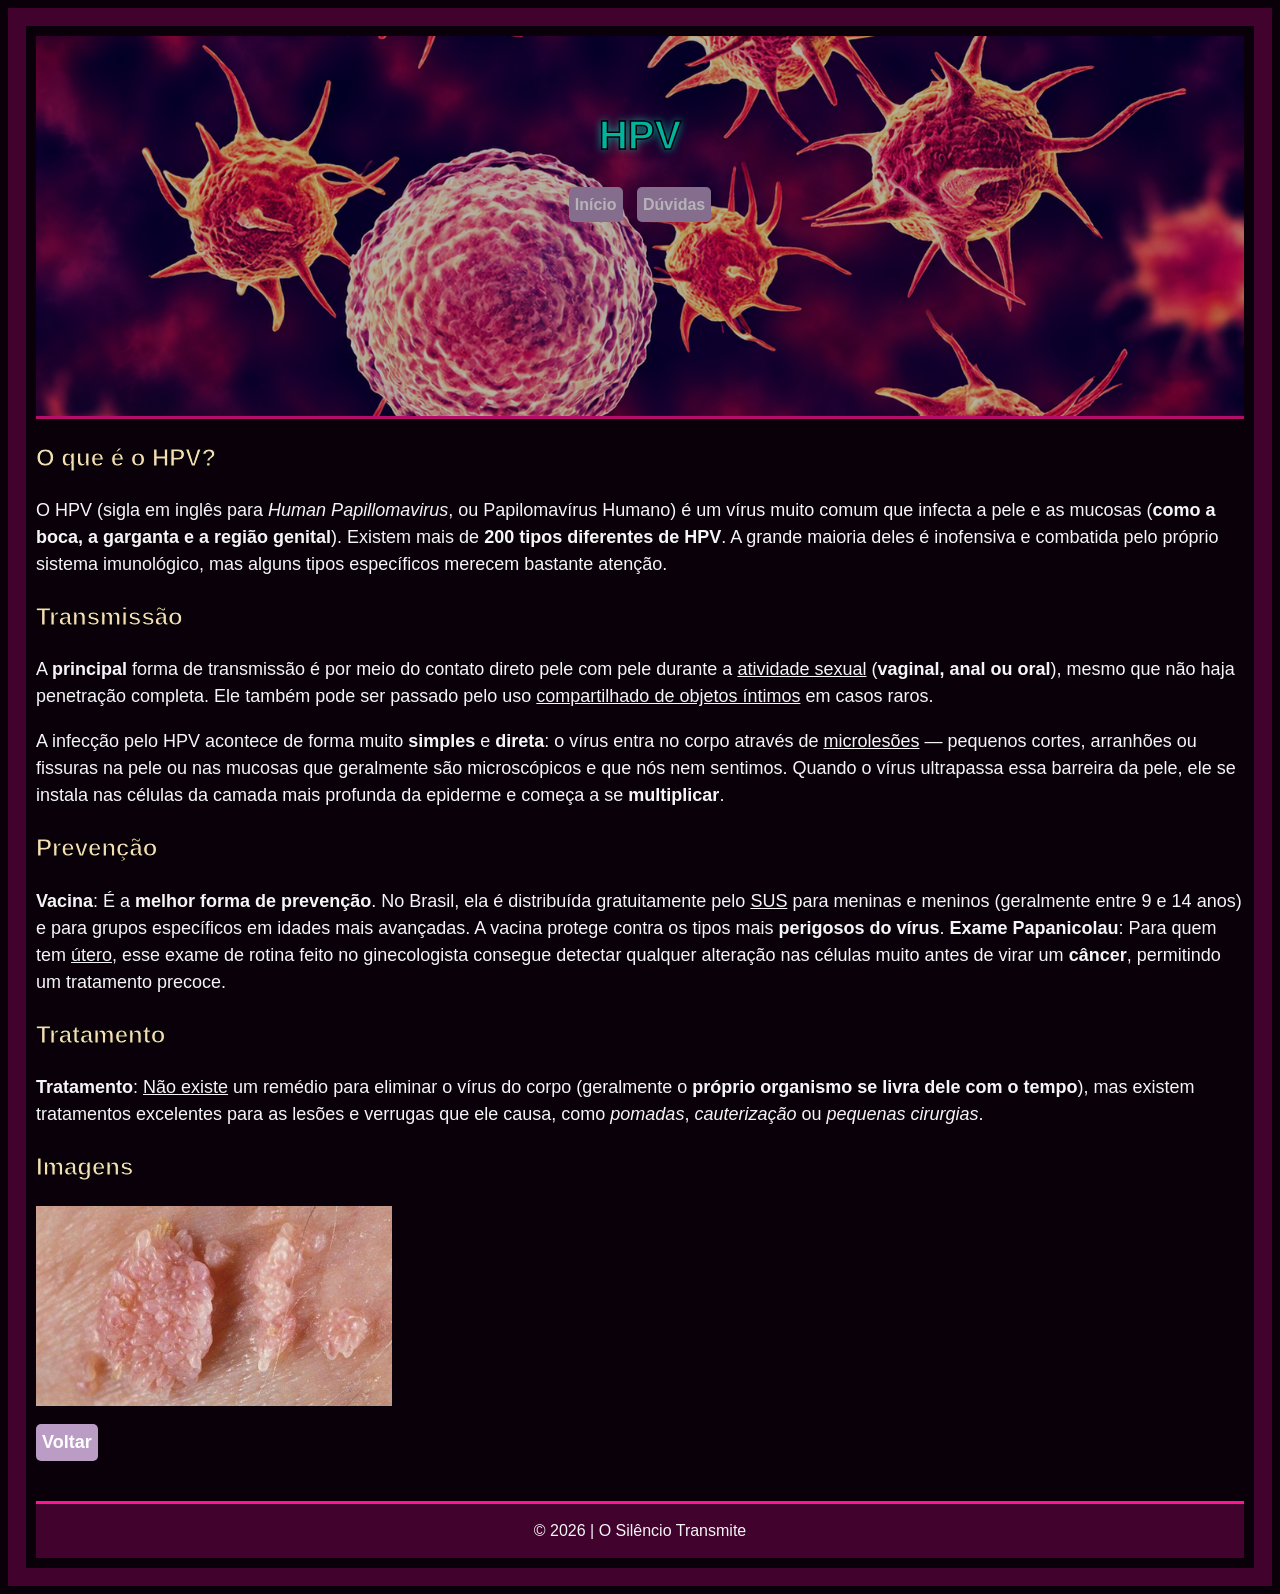
<file: mais_HPV.html>
<html>
    <head>
        <link rel="stylesheet" href="estiloISTs.css">
    </head>
    <body>
        <header>
    <h1>HPV</h1>

    <nav>
        <a href="index.html">Início</a>
        <a href="duvidas.html">Dúvidas</a>
    </nav>
        </header>
        <h2> O que é o <b>HPV</b>?</h2>

            <p>O HPV (sigla em inglês para <i>Human Papillomavirus</i>, ou Papilomavírus Humano) é um vírus muito comum que infecta a pele e as mucosas (<b>como a boca, a garganta e a região genital</b>). Existem mais de <b> 200 tipos diferentes de HPV</b>. A grande maioria deles é inofensiva e combatida pelo próprio sistema imunológico, mas alguns tipos específicos merecem bastante atenção.</p>

        <h2>Transmissão</h2>
            <p>A <b>principal</b> forma de transmissão é por meio do contato direto pele com pele durante a <u>atividade sexual</u> (<b>vaginal, anal ou oral</b>), mesmo que não haja penetração completa. Ele também pode ser passado pelo uso <u>compartilhado de objetos íntimos</u> em casos raros.</p>

            <p>A infecção pelo HPV acontece de forma muito <b>simples</b> e <b>direta</b>: o vírus entra no corpo através de <u>microlesões</u> — pequenos cortes, arranhões ou fissuras na pele ou nas mucosas que geralmente são microscópicos e que nós nem sentimos. Quando o vírus ultrapassa essa barreira da pele, ele se instala nas células da camada mais profunda da epiderme e começa a se <b>multiplicar</b>.</p>

        <h2>Prevenção</h2>

            <p><b>Vacina</b>: É a <b>melhor forma de prevenção</b>. No Brasil, ela é distribuída gratuitamente pelo <u>SUS</u> para meninas e meninos (geralmente entre 9 e 14 anos) e para grupos específicos em idades mais avançadas. A vacina protege contra os tipos mais <b>perigosos do vírus</b>. 
            
            <b>Exame Papanicolau</b>: Para quem tem <u>útero</u>, esse exame de rotina feito no ginecologista consegue detectar qualquer alteração nas células muito antes de virar um <b>câncer</b>, permitindo um tratamento precoce.</p>

        <h2>Tratamento</h2>
            <p><b>Tratamento</b>: <u>Não existe</u> um remédio para eliminar o vírus do corpo (geralmente o <b>próprio organismo se livra dele com o tempo</b>), mas existem tratamentos excelentes para as lesões e verrugas que ele causa, como <i>pomadas</i>, <i>cauterização</i> ou <i>pequenas cirurgias</i>.</p>


        <h2>Imagens</h2>
        <img src="Hpv.jpeg" alt="" height="200">
    
        <p><a href="index.html">Voltar</a></p>
        <footer>
    <p>&copy; 2026 | O Silêncio Transmite</p>
        </footer>
    </body>
    </html>
</file>
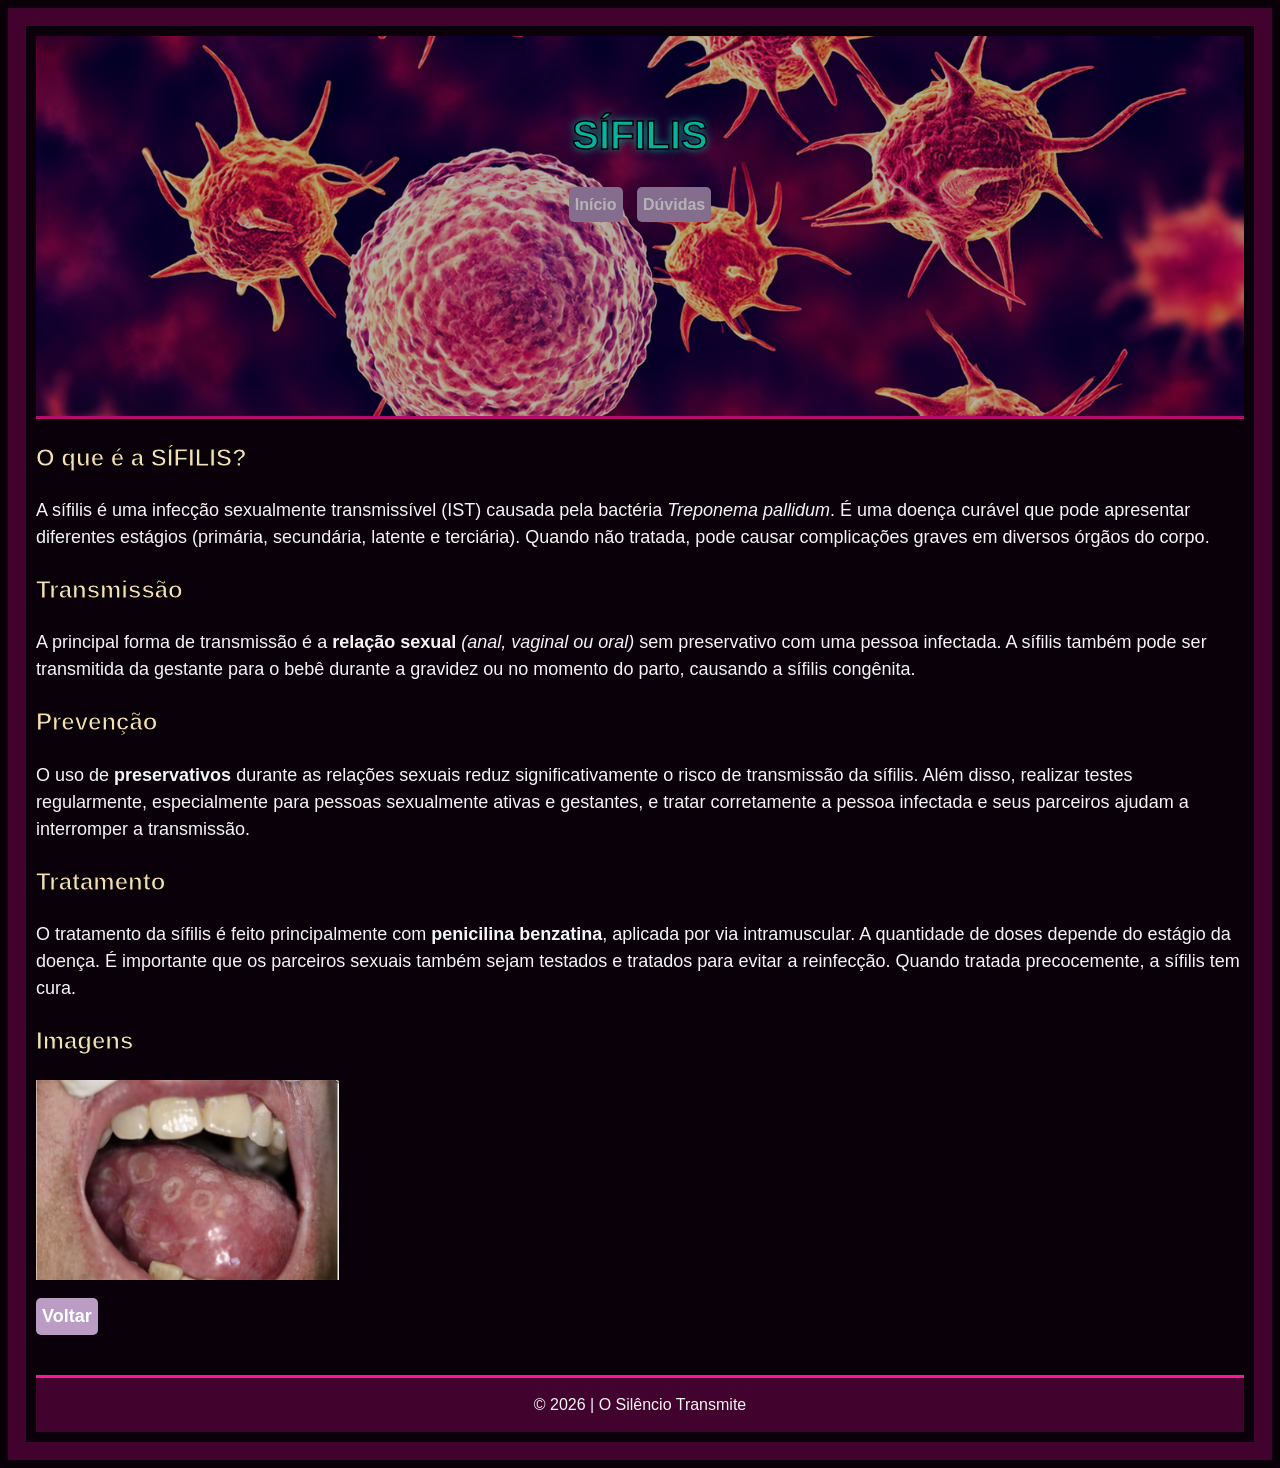
<file: mais_sifilis.html>
<html>
    <head>
        <link rel="stylesheet" href="estiloISTs.css">
    </head>
    <body>
        <header>
    <h1>SÍFILIS</h1>

    <nav>
        <a href="index.html">Início</a>
        <a href="duvidas.html">Dúvidas</a>
    </nav>
        </header>
        <h2>O que é a <b>SÍFILIS</b>?</h2>
        <p>A sífilis é uma infecção sexualmente transmissível (IST) causada pela bactéria <i>Treponema pallidum</i>. É uma doença curável que pode apresentar diferentes estágios (primária, secundária, latente e terciária). Quando não tratada, pode causar complicações graves em diversos órgãos do corpo.</p>

        <h2>Transmissão</h2>
        <p>A principal forma de transmissão é a <b>relação sexual</b> <i>(anal, vaginal ou oral)</i> sem preservativo com uma pessoa infectada. A sífilis também pode ser transmitida da gestante para o bebê durante a gravidez ou no momento do parto, causando a sífilis congênita.</p>

        <h2>Prevenção</h2>
        <p>O uso de <b>preservativos</b> durante as relações sexuais reduz significativamente o risco de transmissão da sífilis. Além disso, realizar testes regularmente, especialmente para pessoas sexualmente ativas e gestantes, e tratar corretamente a pessoa infectada e seus parceiros ajudam a interromper a transmissão.</p>

        <h2>Tratamento</h2>
        <p>O tratamento da sífilis é feito principalmente com <b>penicilina benzatina</b>, aplicada por via intramuscular. A quantidade de doses depende do estágio da doença. É importante que os parceiros sexuais também sejam testados e tratados para evitar a reinfecção. Quando tratada precocemente, a sífilis tem cura.</p>



        <h2>Imagens</h2>
            <img src="sifilis.jpeg" alt="" height="200">


        <p><a href="index.html">Voltar</a></p>
        <footer>
    <p>&copy; 2026 | O Silêncio Transmite</p>
        </footer>
    </body>
</html>
</file>
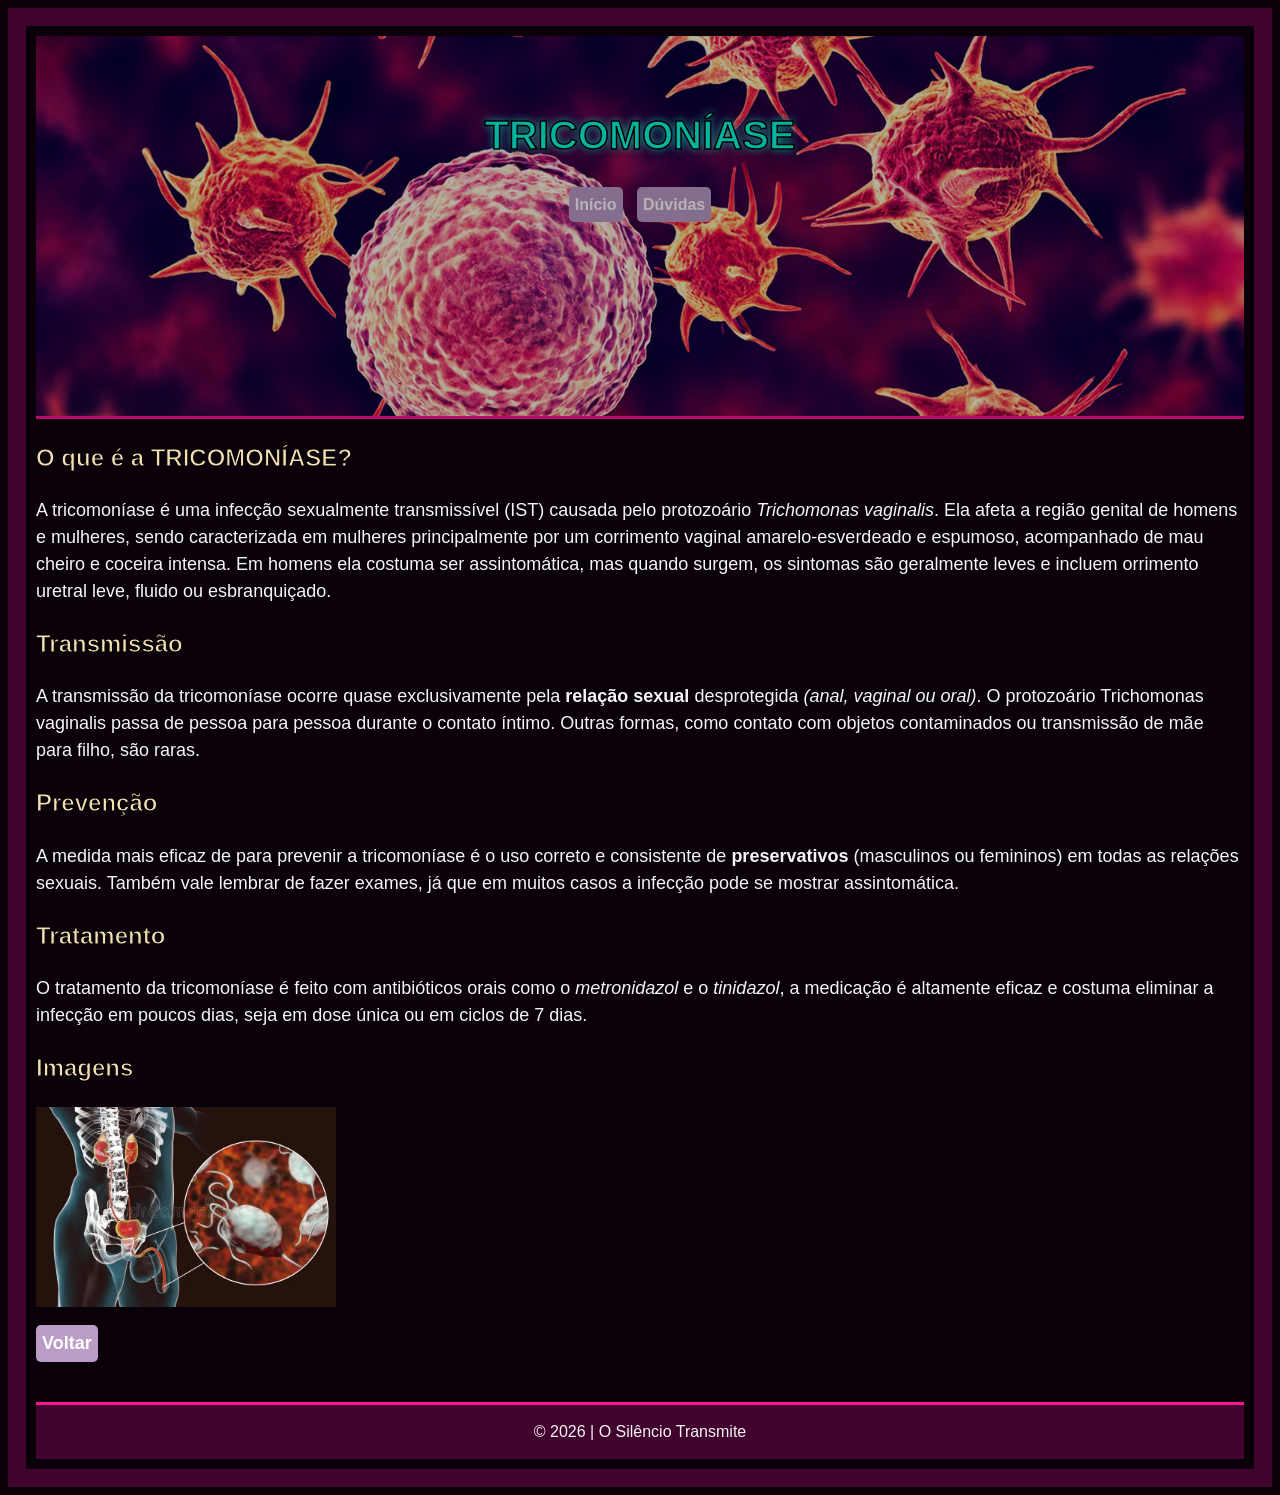
<file: mais_tricomoniase.html>
<html>
  <head>
    <link rel="stylesheet" href="estiloISTs.css">
  </head>
  <body>
    <header>
     <h1>TRICOMONÍASE</h1>

    <nav>
        <a href="index.html">Início</a>
        <a href="duvidas.html">Dúvidas</a>
    </nav>
    </header>
    <h2>O que é a <b>TRICOMONÍASE</b>?</h2>
    <p>A tricomoníase é uma infecção sexualmente transmissível (IST) causada pelo protozoário <i>Trichomonas vaginalis</i>. Ela afeta a região genital de homens e mulheres, sendo caracterizada em mulheres principalmente por um corrimento vaginal amarelo-esverdeado e espumoso, acompanhado de mau cheiro e coceira intensa. Em homens ela costuma ser assintomática, mas quando surgem, os sintomas são geralmente leves e incluem orrimento uretral leve, fluido ou esbranquiçado.</p>

    <h2>Transmissão</h2>
    <p>A transmissão da tricomoníase ocorre quase exclusivamente pela <b>relação sexual</b> desprotegida <i>(anal, vaginal ou oral)</i>. O protozoário Trichomonas vaginalis passa de pessoa para pessoa durante o contato íntimo. Outras formas, como contato com objetos contaminados ou transmissão de mãe para filho, são raras.</p>

    <h2>Prevenção</h2>
    <p>A medida mais eficaz de para prevenir a tricomoníase é o uso correto e consistente de <b>preservativos</b> (masculinos ou femininos) em todas as relações sexuais. Também vale lembrar de fazer exames, já que em muitos casos a infecção pode se mostrar assintomática.</p>

    <h2>Tratamento</h2>
    <p>O tratamento da tricomoníase é feito com antibióticos orais como o <i>metronidazol</i> e o <i>tinidazol</i>, a medicação é altamente eficaz e costuma eliminar a infecção em poucos dias, seja em dose única ou em ciclos de 7 dias.</p>


    <h2>Imagens</h2>
      <img src="Tricominiase.jpeg" alt="" height="200">
    
    <p><a href="index.html">Voltar</a></p>
    <footer>
    <p>&copy; 2026 | O Silêncio Transmite</p>
    </footer>
  </body>
</html>
</file>
<file: estiloISTs.css>
p {
    color: whitesmoke;
    font-size: large;
    line-height: 1.5;
   
}

body {
    background: #09000a;
    color: whitesmoke;
    line-height: 1.6;
    font-family: Arial, sans-serif;
    
    border: 18px solid #41022d;
    padding: 10px;
    
}

  h1 {
    color: deeppink;
    font-size: 40px;
    

  }

h2 {
    color:wheat;
    -webkit-text-stroke: 1.0px black;
    
}

h3 {
    color:rgb(0, 255, 221);
}

h4 {
    color:mediumpurple;
}

h1 {
    color: rgb(0, 255, 221);
}


  li {
    color:whitesmoke;
    line-height: 1.5;
  }
  

   dl {
    color: white;
 }

a {
    display: inline-block;
    padding: 5px 6px;
    background-color: #ba9cc5;
    color: #ffffff;
    text-decoration: none;
    border-radius: 5px;
    font-weight: bold;
    transition: background-color 0.3s ease, transform 0.2s;

}

header {
    
    padding: 40px;
    text-align: center;
    border-bottom: 3px solid deeppink;
    background-image: url('nav2.png');
    background-size: cover; /* Faz a imagem cobrir todo o espaço */
    background-position: center; /* Centraliza a imagem */
    background-repeat: no-repeat; /* Impede que a imagem se repita */
    height: 300px;
    opacity: 0.7; 
}



header h1 {
    color: rgb(0, 255, 221);
    font-size: 40px;
    margin-bottom: 15px;
    text-shadow: 0 0 8px;
    -webkit-text-stroke: 1.5px black;
    
}

header h2 {
    color:wheat;
    text-shadow: 0 0 8px;
     -webkit-text-stroke: 1.5px black;
     font-size: 30px;
}

nav a {
    margin: 5px;
    
}

footer {
    background-color: #41022d;
    color: whitesmoke;
    text-align: center;
    padding: 15px;
    margin-top: 40px;
    border-top: 3px solid deeppink;
}

footer p {
    margin: 0;
    font-size: 16px;
}


 ul {
    background-color:rgb(48, 1, 14); /* Cor de fundo da caixinha */
    border: 2px solid #ccc; /* Cor e espessura da borda */
    border-radius: 8px; /* Cantos arredondados */
    padding: 20px; /* Espaço entre o texto e a borda */
    width: 300px; /* Largura fixa da caixinha */
    
    
    
 }
</file>
